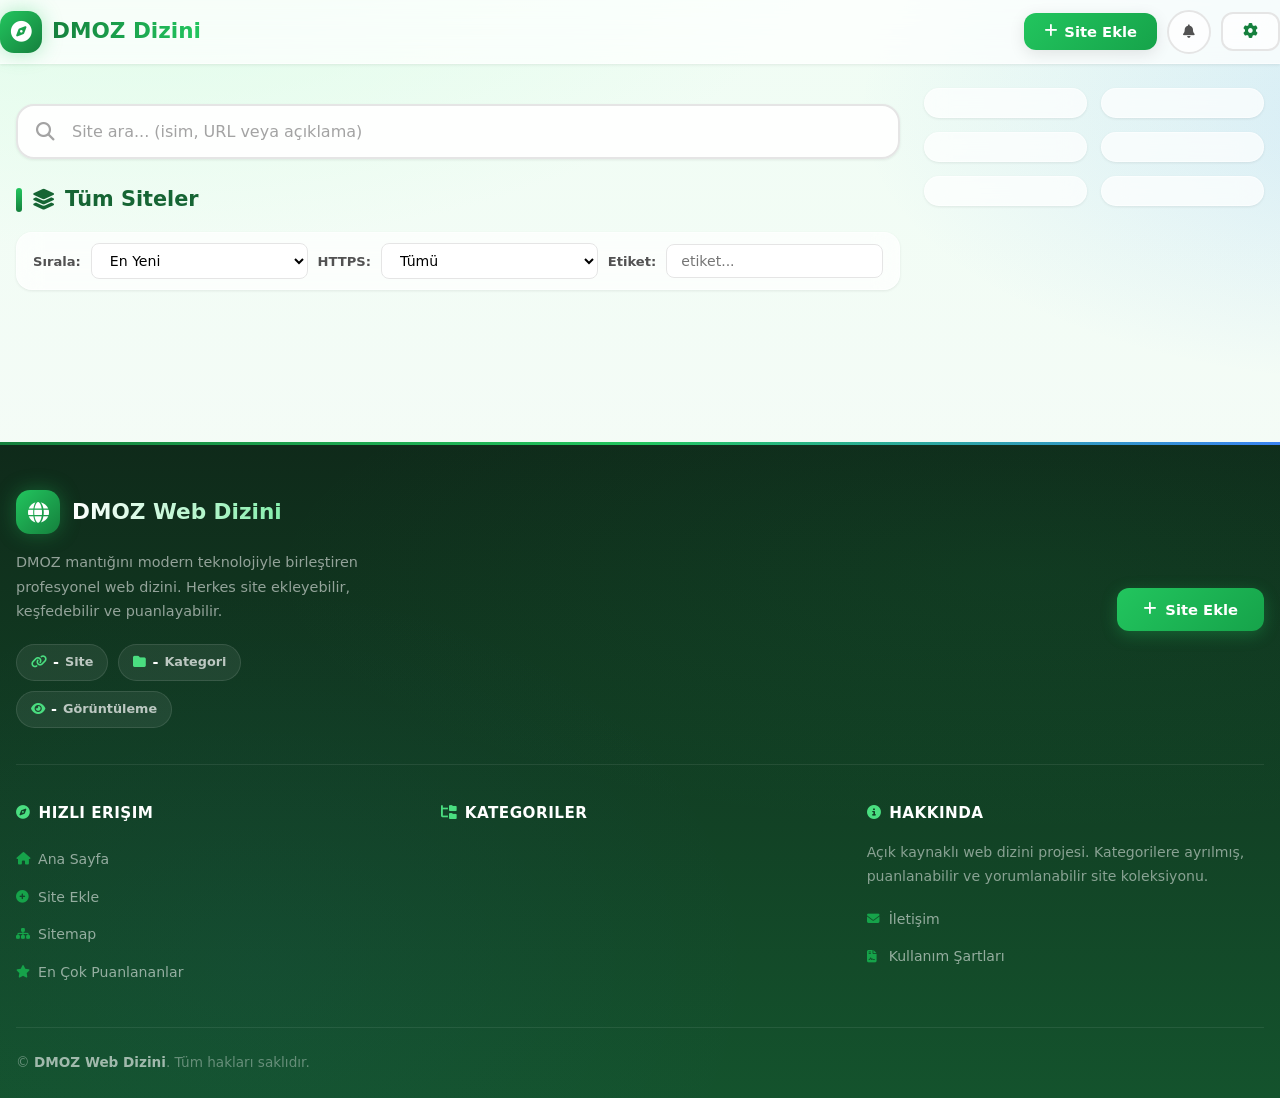
<file: index.html>
<?xml version="1.0" encoding="UTF-8" ?>
<!DOCTYPE html>
<html b:css='false' b:js='false' b:defaultwidgetversion='2' b:layoutsVersion='3' expr:dir='data:blog.languageDirection' expr:lang='data:blog.locale' xmlns='http://www.w3.org/1999/xhtml' xmlns:b='http://www.google.com/2005/gml/b' xmlns:data='http://www.google.com/2005/gml/data' xmlns:expr='http://www.google.com/2005/gml/expr'>
<head>
  <meta charset="UTF-8"/>
  <meta name="viewport" content="width=device-width, initial-scale=1.0, maximum-scale=5.0"/>
  <meta http-equiv="X-UA-Compatible" content="IE=edge"/>
  <meta name="robots" content="index, follow, max-snippet:-1, max-image-preview:large, max-video-preview:-1"/>
  <meta name="googlebot" content="index, follow, max-snippet:-1, max-image-preview:large"/>
  <meta name="bingbot" content="index, follow, max-snippet:-1"/>
  <meta name="yandex" content="index, follow"/>
  <meta name="slurp" content="index, follow"/>
  <meta name="duckduckbot" content="index, follow"/>
  <meta name="baiduspider" content="index, follow"/>
  <meta name="google-site-verification" content="EyUGsG24vJyeZLHWLp62Xv313s9EhmHPSNcesqpYUI0" />
  <!-- Canonical -->
  <b:if cond='data:blog.url'>
    <link rel="canonical" expr:href='data:blog.canonicalHomepageUrl'/>
  </b:if>

  <!-- Hreflang -->
  <link rel="alternate" hreflang="tr" expr:href='data:blog.canonicalHomepageUrl'/>
  <link rel="alternate" hreflang="x-default" expr:href='data:blog.canonicalHomepageUrl'/>

  <!-- Open Graph -->
  <meta property="og:locale" content="tr_TR"/>
  <meta property="og:site_name" content="DMOZ Web Dizini"/>
  <meta property="og:type" content="website"/>
  <meta property="og:title" content="DMOZ Web Dizini - Site Ekle, Keşfet, Puanla"/>
  <meta property="og:description" content="DMOZ tarzı profesyonel web dizini. Siteleri keşfedin, ekleyin, puanlayın."/>
  <meta property="og:url" expr:content='data:blog.canonicalHomepageUrl'/>
  <meta property="og:image" expr:content='data:blog.canonicalHomepageUrl + "/favicon.ico"'/>
  <meta property="og:image:width" content="1200"/>
  <meta property="og:image:height" content="630"/>
  <meta property="og:image:type" content="image/png"/>

  <!-- Twitter Card -->
  <meta name="twitter:card" content="summary_large_image"/>
  <meta name="twitter:site" content="@dmozwebdizini"/>
  <meta name="twitter:creator" content="@dmozwebdizini"/>
  <meta name="twitter:title" content="DMOZ Web Dizini - Site Ekle, Keşfet, Puanla"/>
  <meta name="twitter:description" content="Profesyonel web dizini. Herkes site ekleyebilir."/>
  <meta name="twitter:image" expr:content='data:blog.canonicalHomepageUrl + "/favicon.ico"'/>
  <meta name="twitter:image:alt" content="DMOZ Web Dizini Logo"/>

  <!-- SEO Meta -->
  <meta name="description" content="DMOZ tarzı profesyonel web dizini. Siteleri keşfedin, ekleyin, puanlayın. Türkçe web sitesi rehberi."/>
  <meta name="keywords" content="web dizini, dmoz, site ekle, kategori, seo, blogger, dizin, türkçe, site rehberi, link dizini"/>
  <meta name="author" content="DMOZ Web Dizini"/>
  <meta name="publisher" content="DMOZ Web Dizini"/>
  <meta name="copyright" content="DMOZ Web Dizini"/>
  <meta name="theme-color" content="#16a34a"/>
  <meta name="msapplication-TileColor" content="#16a34a"/>
  <meta name="msapplication-TileImage" expr:content='data:blog.canonicalHomepageUrl + "/favicon.ico"'/>
  <meta name="apple-mobile-web-app-capable" content="yes"/>
  <meta name="apple-mobile-web-app-status-bar-style" content="black-translucent"/>
  <meta name="apple-mobile-web-app-title" content="DMOZ"/>
  <meta name="application-name" content="DMOZ Web Dizini"/>
  <meta name="format-detection" content="telephone=no"/>
  <meta name="referrer" content="strict-origin-when-cross-origin"/>

  <!-- DNS Prefetch and Preconnect -->
  <link rel="preconnect" href="https://cdn.jsdelivr.net" crossorigin="anonymous"/>
  <link rel="preconnect" href="https://cdnjs.cloudflare.com" crossorigin="anonymous"/>
  <link rel="preconnect" href="https://erygxodyxjayxszxugwp.supabase.co" crossorigin="anonymous"/>
  <link rel="dns-prefetch" href="https://www.google.com"/>
  <link rel="dns-prefetch" href="https://www.bing.com"/>
  <link rel="dns-prefetch" href="https://fonts.googleapis.com"/>
  <link rel="dns-prefetch" href="https://www.google-analytics.com"/>

  <!-- Sitemap Links -->
  <link rel="sitemap" type="application/xml" title="DMOZ Sitemap" href="sitemap.xml"/>
  <link rel="alternate" type="application/rss+xml" title="DMOZ - Yeni Siteler" href="feeds/posts/default"/>

  <title>DMOZ Web Dizini - Site Ekle, Keşfet, Puanla</title>

  <!-- Preload Critical Resources -->
  <link rel="preload" href="https://cepfixpayas.github.io/ad.github.io/supabase-js@2" as="script"/>
  <link rel="preload" href="https://cdnjs.cloudflare.com/ajax/libs/font-awesome/6.5.1/css/all.min.css" as="style" crossorigin="anonymous"/>

  <script src="https://cepfixpayas.github.io/ad.github.io/supabase-js@2" defer="defer"></script>
  <link rel="stylesheet" href="https://cdnjs.cloudflare.com/ajax/libs/font-awesome/6.5.1/css/all.min.css" crossorigin="anonymous" referrerpolicy="no-referrer"/>

  <!-- Favicon System -->
  <link rel="icon" type="image/x-icon" expr:href='data:blog.canonicalHomepageUrl + "/favicon.ico"'/>
  <link rel="shortcut icon" type="image/x-icon" expr:href='data:blog.canonicalHomepageUrl + "/favicon.ico"'/>
  <link rel="apple-touch-icon" expr:href='data:blog.canonicalHomepageUrl + "/favicon.ico"'/>
  <link rel="mask-icon" expr:href='data:blog.canonicalHomepageUrl + "/favicon.ico"' color="#16a34a"/>

  <style>
    /*<![CDATA[*/
    *,*::before,*::after{box-sizing:border-box;margin:0;padding:0}
    :root{
      --p50:#f0fdf4;--p100:#dcfce7;--p200:#bbf7d0;--p300:#86efac;--p400:#4ade80;
      --p500:#22c55e;--p600:#16a34a;--p700:#15803d;--p800:#166534;--p900:#14532d;
      --a400:#60a5fa;--a500:#3b82f6;--a600:#2563eb;
      --s400:#fbbf24;--s500:#f59e0b;
      --ok:#16a34a;--warn:#f59e0b;--err:#dc2626;--info:#3b82f6;
      --n50:#fafafa;--n100:#f5f5f5;--n200:#e5e5e5;--n300:#d4d4d4;--n400:#a3a3a3;
      --n500:#737373;--n600:#525252;--n700:#404040;--n800:#262626;--n900:#171717;
      --glass:rgba(255,255,255,0.7);--gborder:rgba(255,255,255,0.5);
      --blur:12px;--sh1:0 1px 3px rgba(0,0,0,0.08);--sh2:0 4px 16px rgba(0,0,0,0.1);
      --sh3:0 12px 40px rgba(0,0,0,0.14);--glow:0 0 20px rgba(34,197,94,0.35);
      --font:'Segoe UI',system-ui,-apple-system,Roboto,Arial,sans-serif;
      --font-mono:'JetBrains Mono','Fira Code',monospace;
      --r1:8px;--r2:12px;--r3:18px;--r4:24px;
      --tf:150ms ease;--tm:280ms cubic-bezier(.4,0,.2,1);
      --header-height:64px;--header-height-mobile:56px;
      --cbar-height:48px;
    }
    html{scroll-behavior:smooth;-webkit-text-size-adjust:100%;text-size-adjust:100%;font-size:16px}
    body{font-family:var(--font);color:var(--n800);line-height:1.6;min-height:100vh;background:radial-gradient(1200px 600px at 10% -10%,var(--p100),transparent 60%),radial-gradient(1000px 500px at 110% 10%,rgba(96,165,250,0.2),transparent 55%),linear-gradient(180deg,var(--p50),var(--n50));overflow-x:hidden;-webkit-font-smoothing:antialiased;-moz-osx-font-smoothing:grayscale}
    img{max-width:100%;height:auto;display:block}
    a{color:var(--p700);text-decoration:none;transition:color var(--tf)}
    a:hover{color:var(--p800)}
    button{font-family:inherit;cursor:pointer;border:none;background:none}
    input,select,textarea{font-family:inherit;font-size:1rem}
    ul{list-style:none}
    :focus-visible{outline:3px solid var(--a500);outline-offset:2px;border-radius:4px}
    .sr-only{position:absolute;width:1px;height:1px;overflow:hidden;clip:rect(0,0,0,0);white-space:nowrap;border:0}
    .skip{position:absolute;left:-9999px;top:0;background:var(--p700);color:#fff;padding:12px 20px;z-index:9999;border-radius:0 0 8px 0;font-weight:600;transition:left var(--tf)}
    .skip:focus{left:0}
    .container{max-width:1280px;margin:0 auto;padding:0 16px}
    .hdr{position:sticky;top:0;z-index:100;background:var(--glass);backdrop-filter:blur(var(--blur));-webkit-backdrop-filter:blur(var(--blur));border-bottom:1px solid var(--gborder);box-shadow:var(--sh1);height:var(--header-height);will-change:transform;transition:transform var(--tm),box-shadow var(--tm)}
    .hdr.scrolled{box-shadow:var(--sh2)}
    .hdr-in{display:flex;align-items:center;gap:16px;padding:8px 0;height:100%;max-width:100%}
    @media(max-width:768px){.hdr{height:var(--header-height-mobile)}.hdr-in{gap:10px;padding:6px 0;flex-wrap:nowrap}}
    @media(max-width:480px){.hdr-in{gap:8px}}
    .logo{display:flex;align-items:center;gap:10px;font-weight:800;font-size:1.35rem;color:var(--p800);white-space:nowrap;cursor:pointer;flex-shrink:0;transition:transform var(--tf)}
    .logo:hover{transform:scale(1.02)}
    .logo-ic{width:42px;height:42px;border-radius:14px;background:linear-gradient(135deg,var(--p500),var(--p700));display:grid;place-items:center;color:#fff;font-size:1.3rem;box-shadow:var(--glow);flex-shrink:0}
    .logo-tx{background:linear-gradient(90deg,var(--p700),var(--p500));-webkit-background-clip:text;background-clip:text;-webkit-text-fill-color:transparent}
    @media(max-width:640px){.logo{font-size:1.1rem;gap:8px}.logo-ic{width:38px;height:38px;font-size:1.1rem;border-radius:12px}}
    @media(max-width:480px){.logo{font-size:1rem}.logo-ic{width:34px;height:34px;font-size:1rem}}
    .main-search{position:relative;margin-bottom:16px}
    .main-search-ic{position:absolute;left:20px;top:50%;transform:translateY(-50%);color:var(--n400);font-size:1.15rem;pointer-events:none}
    .main-search-in{width:100%;padding:16px 20px 16px 54px;border:2px solid var(--n200);border-radius:var(--r3);background:rgba(255,255,255,0.95);box-shadow:var(--sh1);font-size:1rem;transition:border var(--tf),box-shadow var(--tf);color:var(--n800)}
    .main-search-in:focus{border-color:var(--p500);box-shadow:0 0 0 4px var(--p100),var(--sh1);outline:none;background:#fff}
    .main-search-in::placeholder{color:var(--n400)}
    @media(max-width:640px){.main-search-in{padding:14px 16px 14px 48px;font-size:0.95rem;border-radius:var(--r2)}.main-search-ic{left:16px;font-size:1rem}}
    .nav{display:flex;gap:10px;align-items:center;flex-shrink:0;margin-left:auto}
    .btn{display:inline-flex;align-items:center;justify-content:center;gap:6px;padding:10px 20px;border-radius:var(--r2);font-weight:600;font-size:0.92rem;transition:transform var(--tf),box-shadow var(--tf),background var(--tf);white-space:nowrap;touch-action:manipulation;-webkit-tap-highlight-color:transparent}
    .btn:active{transform:translateY(1px)}
    .btn-p{background:linear-gradient(135deg,var(--p500),var(--p600));color:#fff;box-shadow:var(--sh2)}
    .btn-p:hover{box-shadow:var(--glow);transform:translateY(-1px)}
    .btn-g{background:rgba(255,255,255,0.7);color:var(--p700);border:2px solid var(--n200)}
    .btn-g:hover{background:var(--p50);border-color:var(--p300)}
    .btn-d{background:var(--err);color:#fff}
    .btn-d:hover{background:#b91c1c}
    .btn-w{background:var(--warn);color:#fff}
    .btn-s{padding:6px 12px;font-size:.82rem}
    @media(max-width:768px){.btn{padding:10px 16px;font-size:0.88rem}.nav{gap:8px}}
    @media(max-width:480px){.btn{padding:8px 12px;font-size:0.82rem;border-radius:10px}.btn-s{padding:5px 10px;font-size:0.75rem}.nav{gap:6px}}
    .notif-wrap{position:relative}
    .notif-btn{position:relative;width:44px;height:44px;border-radius:50%;display:grid;place-items:center;background:rgba(255,255,255,0.7);border:2px solid var(--n200);color:var(--n600);transition:all var(--tf);-webkit-tap-highlight-color:transparent;touch-action:manipulation}
    .notif-btn:hover{background:var(--p50);color:var(--p700);border-color:var(--p300)}
    .notif-btn.has-new{animation:pulse 1.5s infinite;border-color:var(--err)}
    @keyframes pulse{0%,100%{box-shadow:0 0 0 0 rgba(220,38,38,0.4)}50%{box-shadow:0 0 0 10px rgba(220,38,38,0)}}
    .notif-badge{position:absolute;top:-4px;right:-4px;min-width:20px;height:20px;border-radius:10px;background:linear-gradient(135deg,var(--err),#dc2626);color:#fff;font-size:0.7rem;font-weight:700;display:grid;place-items:center;padding:0 6px;border:2px solid #fff;box-shadow:var(--sh1)}
    .notif-panel{position:fixed;top:calc(var(--header-height) + 8px);right:16px;width:380px;max-height:calc(100vh - 120px);overflow-y:auto;background:#fff;border:1px solid var(--n200);border-radius:var(--r3);box-shadow:var(--sh3);z-index:200;display:none;flex-direction:column;-webkit-overflow-scrolling:touch;overscroll-behavior:contain}
    .notif-panel.act{display:flex}
    .notif-header{padding:16px 20px;border-bottom:1px solid var(--n100);display:flex;align-items:center;justify-content:space-between;background:var(--p50);border-radius:var(--r3) var(--r3) 0 0;position:sticky;top:0;z-index:1}
    .notif-header h3{font-size:1rem;font-weight:700;color:var(--p800);margin:0}
    .notif-clear{font-size:0.8rem;color:var(--p600);cursor:pointer}
    .notif-clear:hover{text-decoration:underline}
    .notif-item{padding:14px 20px;border-bottom:1px solid var(--n100);font-size:0.88rem;cursor:pointer;transition:background var(--tf);word-break:break-word;overflow-wrap:break-word;position:relative;display:flex;gap:12px;align-items:flex-start}
    .notif-item:hover{background:var(--p50)}
    .notif-item[data-site-id]:not([data-site-id=""]):hover{background:var(--p100)}
    .notif-item:last-child{border-bottom:none}
    .notif-item.unread{background:rgba(34,197,94,0.05);border-left:4px solid var(--p600);padding-left:16px}
    .notif-item .icon{width:36px;height:36px;border-radius:10px;background:var(--p100);display:grid;place-items:center;color:var(--p700);flex-shrink:0}
    .notif-item .content{flex:1;min-width:0}
    .notif-item .msg{display:block;line-height:1.45;color:var(--n700)}
    .notif-item .msg strong{color:var(--p700)}
    .notif-item .meta{display:flex;align-items:center;gap:8px;margin-top:6px;font-size:0.75rem;color:var(--n400)}
    .notif-empty{padding:40px 20px;text-align:center;color:var(--n500)}
    .notif-empty i{font-size:2.5rem;margin-bottom:12px;opacity:0.3}
    .notif-empty p{margin:0}
    @media(max-width:768px){.notif-panel{width:calc(100vw - 32px);right:16px;left:16px;top:calc(var(--header-height-mobile) + 8px);max-height:60vh}}
    @media(max-width:480px){.notif-btn{width:40px;height:40px}.notif-badge{min-width:18px;height:18px;font-size:0.65rem;top:-3px;right:-3px}}
    .cbar{background:linear-gradient(90deg,var(--p700),var(--p600));color:#fff;overflow-x:auto;-webkit-overflow-scrolling:touch;scrollbar-width:none;-ms-overflow-style:none}
    .cbar::-webkit-scrollbar{display:none}
    .cbar-in{display:flex;gap:4px;padding:0 16px;white-space:nowrap}
    .clnk{color:rgba(255,255,255,0.9);padding:14px 18px;font-weight:600;font-size:0.9rem;border-bottom:3px solid transparent;transition:all var(--tf);display:inline-flex;align-items:center;gap:8px;background:none;border-top:none;border-left:none;border-right:none;-webkit-tap-highlight-color:transparent;touch-action:manipulation;white-space:nowrap}
    .clnk:hover,.clnk.act{color:#fff;border-bottom-color:#fff;background:rgba(255,255,255,0.12)}
    @media(max-width:768px){.cbar-in{padding:0 12px;gap:2px}.clnk{padding:12px 14px;font-size:0.85rem}}
    @media(max-width:480px){.clnk{padding:10px 12px;font-size:0.8rem;gap:6px}}
    .main{display:grid;grid-template-columns:1fr;gap:24px;padding:24px 0}
    @media(min-width:1024px){.main{grid-template-columns:1fr 340px}}
    .content{min-width:0}
    .bc{display:flex;flex-wrap:wrap;gap:6px;align-items:center;font-size:0.85rem;color:var(--n500);margin-bottom:16px}
    .bc a{color:var(--p600)}
    .bc .sep{color:var(--n300);margin:0 2px}
    .stitle{display:flex;align-items:center;justify-content:space-between;gap:16px;margin:24px 0 16px}
    .stitle h2{font-size:1.3rem;color:var(--p800);font-weight:700;display:flex;align-items:center;gap:10px;margin:0}
    .stitle h2::before{content:'';width:6px;height:24px;background:linear-gradient(180deg,var(--p500),var(--p700));border-radius:3px;display:inline-block}
    @media(max-width:640px){.stitle{margin:16px 0 12px}.stitle h2{font-size:1.1rem}}
    .fbar{display:flex;flex-wrap:wrap;gap:10px;align-items:center;background:var(--glass);backdrop-filter:blur(var(--blur));-webkit-backdrop-filter:blur(var(--blur));border:1px solid var(--gborder);border-radius:16px;padding:10px 16px;box-shadow:var(--sh1);margin-bottom:16px}
    .fbar select,.fbar input[type=text]{padding:8px 14px;border:1px solid var(--n200);border-radius:8px;background:#fff;font-size:0.88rem;min-width:0;flex:1;transition:border var(--tf),box-shadow var(--tf)}
    .fbar select:focus,.fbar input[type=text]:focus{border-color:var(--p400);box-shadow:0 0 0 3px var(--p100);outline:none}
    .fbar label{font-size:0.82rem;color:var(--n600);font-weight:600;white-space:nowrap}
    @media(max-width:640px){.fbar{padding:10px;gap:8px;border-radius:12px}.fbar select,.fbar input[type=text]{padding:7px 10px;font-size:0.82rem;min-width:70px}.fbar label{font-size:0.75rem}}
    .grid{display:grid;grid-template-columns:1fr;gap:16px}
    @media(min-width:640px){.grid{grid-template-columns:repeat(2,1fr)}}
    @media(min-width:1024px){.grid{gap:20px}}
    .card{background:var(--glass);backdrop-filter:blur(var(--blur));-webkit-backdrop-filter:blur(var(--blur));border-radius:var(--r3);padding:18px;box-shadow:var(--sh1);transition:transform var(--tm),box-shadow var(--tm);display:flex;flex-direction:column;gap:10px;position:relative;overflow:hidden;border:1px solid var(--gborder)}
    .card::before{content:'';position:absolute;inset:0;border-radius:var(--r3);padding:2px;background:linear-gradient(90deg,transparent,var(--p500),var(--p400),var(--p500),transparent);background-size:200% 100%;animation:borderGlow 3s linear infinite;-webkit-mask:linear-gradient(#fff 0 0) content-box,linear-gradient(#fff 0 0);mask:linear-gradient(#fff 0 0) content-box,linear-gradient(#fff 0 0);-webkit-mask-composite:xor;mask-composite:exclude;opacity:0;transition:opacity var(--tm);pointer-events:none}
    .card:hover::before{opacity:1}
    .card:hover{transform:translateY(-4px);box-shadow:var(--sh3)}
    .card.feat{border-color:var(--s400);box-shadow:0 0 0 3px rgba(251,191,36,0.2),var(--sh1)}
    @keyframes borderGlow{0%{background-position:200% 0}100%{background-position:-200% 0}}
    .card-hd{display:flex;gap:14px;align-items:flex-start}
    .slogo{width:56px;height:56px;border-radius:var(--r2);object-fit:cover;flex-shrink:0;background:var(--n100);border:1px solid var(--n200)}
    .slogo-p{width:56px;height:56px;border-radius:var(--r2);flex-shrink:0;background:linear-gradient(135deg,var(--p400),var(--p600));display:grid;place-items:center;color:#fff;font-size:1.4rem;font-weight:700}
    .sinfo{flex:1;min-width:0}
    .sname{font-size:1.05rem;font-weight:700;color:var(--n900);word-break:break-word;cursor:pointer;transition:color var(--tf)}
    .sname:hover{color:var(--p700)}
    .surl{font-size:0.8rem;color:var(--n500);word-break:break-all;margin-top:2px}
    .sdesc{font-size:0.88rem;color:var(--n600);line-height:1.5;display:-webkit-box;-webkit-line-clamp:2;-webkit-box-orient:vertical;overflow:hidden}
    .badges{display:flex;flex-wrap:wrap;gap:6px}
    .badge{display:inline-flex;align-items:center;gap:4px;padding:4px 10px;border-radius:999px;font-size:0.72rem;font-weight:600}
    .b-https{background:var(--p100);color:var(--p700)}
    .b-mob{background:rgba(96,165,250,0.15);color:var(--a600)}
    .b-new{background:var(--ok);color:#fff}
    .b-trend{background:var(--s500);color:#fff}
    .b-feat{background:linear-gradient(90deg,var(--s400),var(--s500));color:#fff}
    .smeta{display:flex;flex-wrap:wrap;gap:12px;font-size:0.78rem;color:var(--n500);align-items:center}
    .smeta span{display:inline-flex;align-items:center;gap:4px}
    .scat{color:var(--p600);font-weight:600}
    .stars{display:inline-flex;gap:3px;align-items:center}
    .star{font-size:1rem;color:var(--n300);cursor:pointer;transition:color var(--tf),transform var(--tf);user-select:none}
    .star:hover{transform:scale(1.2)}
    .star.f{color:var(--s500)}
    .star.h{color:var(--s400)}
    .rtxt{font-size:0.78rem;color:var(--n500);margin-left:8px}
    .pr{display:flex;align-items:center;gap:10px}
    .pr-tr{width:80px;height:8px;background:var(--n200);border-radius:4px;overflow:hidden}
    .pr-fl{height:100%;background:linear-gradient(90deg,var(--p500),var(--p400));border-radius:4px;transition:width 600ms cubic-bezier(.4,0,.2,1);box-shadow:0 0 8px rgba(34,197,94,0.5)}
    .pr-lb{font-size:0.72rem;font-weight:700;color:var(--p700);font-family:var(--font-mono)}
    .cact{display:flex;gap:8px;flex-wrap:wrap;margin-top:auto;padding-top:10px;border-top:1px solid var(--n200)}
    .side{display:flex;flex-direction:column;gap:16px}
    .wid{background:var(--glass);backdrop-filter:blur(var(--blur));-webkit-backdrop-filter:blur(var(--blur));border:1px solid var(--gborder);border-radius:var(--r3);padding:18px;box-shadow:var(--sh1)}
    .wid h3{font-size:1rem;color:var(--p800);margin-bottom:14px;font-weight:700;display:flex;align-items:center;gap:8px}
    .wlist{display:flex;flex-direction:column;gap:8px}
    .witem{display:flex;align-items:center;gap:12px;padding:10px;border-radius:10px;transition:background var(--tf);cursor:pointer}
    .witem:hover{background:var(--p50)}
    .wlogo{width:32px;height:32px;border-radius:6px;object-fit:cover;flex-shrink:0;background:var(--n100)}
    .wlogo-p{width:32px;height:32px;border-radius:6px;flex-shrink:0;background:var(--p100);color:var(--p700);display:grid;place-items:center;font-weight:700;font-size:0.85rem}
    .winfo{flex:1;min-width:0}
    .wname{font-size:0.85rem;font-weight:600;color:var(--n800);white-space:nowrap;overflow:hidden;text-overflow:ellipsis}
    .wmeta{font-size:0.72rem;color:var(--n500)}
    .comments-section{margin-top:24px}
    .comment-list{display:flex;flex-direction:column;gap:12px}
    .comment-item{background:var(--glass);border-radius:var(--r2);padding:16px;position:relative;border:1px solid var(--gborder)}
    .comment-header{display:flex;align-items:center;gap:10px;margin-bottom:8px}
    .comment-author{font-weight:700;font-size:0.9rem;color:var(--p700)}
    .comment-date{font-size:0.72rem;color:var(--n400)}
    .comment-text{font-size:0.88rem;color:var(--n600);line-height:1.5}
    .comment-form{background:var(--glass);border:1px solid var(--gborder);border-radius:var(--r2);padding:18px;margin-top:16px}
    .comment-form .fg{margin-bottom:14px}
    .comment-form label{font-size:0.85rem;font-weight:600;color:var(--n700);display:block;margin-bottom:6px}
    .comment-form input,.comment-form textarea{width:100%;padding:10px 14px;border:1px solid var(--n200);border-radius:10px;background:#fff;transition:border var(--tf),box-shadow var(--tf)}
    .comment-form input:focus,.comment-form textarea:focus{border-color:var(--p400);box-shadow:0 0 0 4px var(--p100);outline:none}
    .comment-form textarea{resize:vertical;min-height:80px}
    .fg{margin-bottom:18px}
    .fg label{display:block;font-size:0.88rem;font-weight:600;color:var(--n700);margin-bottom:8px}
    .fg input,.fg select,.fg textarea{width:100%;padding:12px 16px;border:2px solid var(--n200);border-radius:var(--r2);background:#fff;transition:border var(--tf),box-shadow var(--tf);font-size:0.95rem}
    .fg input:focus,.fg select:focus,.fg textarea:focus{border-color:var(--p400);box-shadow:0 0 0 4px var(--p100);outline:none}
    .fg textarea{resize:vertical;min-height:80px}
    .fg .hint{font-size:0.78rem;color:var(--n500);margin-top:6px}
    .fg .err{font-size:0.78rem;color:var(--err);margin-top:6px;display:none}
    .fg.bad input,.fg.bad select,.fg.bad textarea{border-color:var(--err)}
    .fg.bad .err{display:block}
    .frow{display:grid;grid-template-columns:1fr 1fr;gap:18px}
    @media(max-width:560px){.frow{grid-template-columns:1fr}}
    .cap-box{display:flex;align-items:center;gap:14px;padding:14px 18px;background:var(--n100);border:2px solid var(--n200);border-radius:var(--r2);margin-bottom:12px}
    .cap-q{font-size:1.2rem;font-weight:700;color:var(--p700);font-family:var(--font-mono)}
    .skel{background:linear-gradient(90deg,var(--n100) 25%,var(--n200) 50%,var(--n100) 75%);background-size:200% 100%;animation:shm 1.4s infinite;border-radius:var(--r2)}
    @keyframes shm{0%{background-position:200% 0}100%{background-position:-200% 0}}
    .skel-c{height:180px;border-radius:var(--r3)}
    .toast-c{position:fixed;bottom:24px;right:24px;z-index:9999;display:flex;flex-direction:column;gap:10px;max-width:400px}
    .toast{background:var(--n900);color:#fff;padding:16px 22px;border-radius:var(--r2);box-shadow:var(--sh3);font-size:0.9rem;display:flex;align-items:center;gap:12px;animation:tin 300ms cubic-bezier(.4,0,.2,1);border-left:4px solid var(--p500)}
    .toast.ok{border-left-color:var(--ok)}
    .toast.err{border-left-color:var(--err)}
    .toast.warn{border-left-color:var(--warn)}
    .toast.hide{animation:tout 300ms forwards}
    @keyframes tin{from{transform:translateX(120%);opacity:0}to{transform:translateX(0);opacity:1}}
    @keyframes tout{to{transform:translateX(120%);opacity:0}}
    @media(max-width:640px){.toast-c{left:16px;right:16px;bottom:16px;max-width:none}}
    .modal-bg{position:fixed;inset:0;background:rgba(0,0,0,0.5);backdrop-filter:blur(4px);z-index:1000;display:none;align-items:center;justify-content:center;padding:16px}
    .modal-bg.act{display:flex;animation:fin 200ms}
    @keyframes fin{from{opacity:0}to{opacity:1}}
    .modal{background:#fff;border-radius:var(--r4);max-width:580px;width:100%;max-height:90vh;overflow-y:auto;box-shadow:var(--sh3);animation:min 280ms cubic-bezier(.4,0,.2,1)}
    @keyframes min{from{transform:translateY(20px) scale(.98);opacity:0}to{transform:translateY(0) scale(1);opacity:1}}
    .modal-hd{display:flex;align-items:center;justify-content:space-between;padding:18px 24px;border-bottom:1px solid var(--n200);position:sticky;top:0;background:#fff;border-radius:var(--r4) var(--r4) 0 0;z-index:1}
    .modal-hd h2{font-size:1.2rem;color:var(--p800);margin:0;display:flex;align-items:center;gap:10px}
    .modal-x{font-size:1.6rem;color:var(--n400);width:40px;height:40px;border-radius:50%;display:grid;place-items:center;transition:background var(--tf);cursor:pointer}
    .modal-x:hover{background:var(--n100);color:var(--n800)}
    .modal-bd{padding:24px}
    .modal-ft{display:flex;gap:12px;justify-content:flex-end;padding:18px 24px;border-top:1px solid var(--n200);position:sticky;bottom:0;background:#fff;border-radius:0 0 var(--r4) var(--r4)}
    .otp-info{background:var(--p50);border:1px solid var(--p200);border-radius:var(--r2);padding:14px 16px;margin-bottom:18px;font-size:0.88rem;color:var(--p800);display:flex;align-items:flex-start;gap:10px}
    .otp-info i{color:var(--p600);margin-top:2px;flex-shrink:0}
    .otp-timer{font-size:0.8rem;color:var(--n500);margin-top:8px;text-align:center}
    .otp-timer span{font-weight:700;color:var(--err)}
    .admin-panel{background:var(--n900);color:#fff;border-radius:var(--r2);padding:18px;margin-top:16px}
    .admin-panel h3{font-size:1rem;margin-bottom:14px;color:#fff;display:flex;align-items:center;gap:8px}
    .admin-item{display:flex;align-items:center;justify-content:space-between;padding:10px 0;border-bottom:1px solid var(--n700);gap:12px}
    .admin-item:last-child{border-bottom:none}
    .admin-item .name{font-size:0.85rem;flex:1;min-width:0;overflow:hidden;text-overflow:ellipsis;white-space:nowrap}
    .admin-item .actions{display:flex;gap:8px;flex-shrink:0}
    .empty{text-align:center;padding:48px 24px;color:var(--n500)}
    .empty .em{font-size:3rem;margin-bottom:12px;opacity:0.5}
    .empty p{margin:8px 0}
    .pagi{display:flex;justify-content:center;gap:8px;margin:28px 0;flex-wrap:wrap}
    .pbtn{padding:10px 16px;border:2px solid var(--n200);border-radius:8px;background:#fff;font-weight:600;color:var(--n600);transition:all var(--tf);cursor:pointer}
    .pbtn:hover{border-color:var(--p400);color:var(--p700)}
    .pbtn.act{background:var(--p600);color:#fff;border-color:var(--p600)}
    .pbtn:disabled{opacity:0.4;cursor:not-allowed}
    .ftr{background:linear-gradient(180deg,#0f2a1a 0%,var(--p900) 100%);color:var(--n300);margin-top:56px;position:relative;overflow:hidden}
    .ftr::before{content:'';position:absolute;top:0;left:0;right:0;height:3px;background:linear-gradient(90deg,var(--p700),var(--p500),var(--a500),var(--p500),var(--p700));background-size:200% 100%;animation:borderGlow 4s linear infinite}
    .ftr::after{content:'';position:absolute;inset:0;background:radial-gradient(ellipse 60% 40% at 80% 20%,rgba(34,197,94,0.06),transparent),radial-gradient(ellipse 40% 60% at 20% 80%,rgba(59,130,246,0.04),transparent);pointer-events:none}
    .ftr-inner{position:relative;z-index:1}
    .ftr-top{display:flex;flex-direction:column;gap:24px;padding:48px 0 36px;border-bottom:1px solid rgba(255,255,255,0.08)}
    @media(min-width:768px){.ftr-top{flex-direction:row;align-items:flex-start;justify-content:space-between;gap:40px}}
    .ftr-brand{max-width:360px}
    .ftr-logo{display:flex;align-items:center;gap:12px;margin-bottom:16px}
    .ftr-logo-ic{width:44px;height:44px;border-radius:14px;background:linear-gradient(135deg,var(--p500),var(--p700));display:grid;place-items:center;color:#fff;font-size:1.3rem;box-shadow:var(--glow);flex-shrink:0}
    .ftr-logo-tx{font-size:1.35rem;font-weight:800;background:linear-gradient(90deg,#fff,var(--p300));-webkit-background-clip:text;background-clip:text;-webkit-text-fill-color:transparent;line-height:1.2}
    .ftr-desc{font-size:0.9rem;line-height:1.7;color:rgba(255,255,255,0.55);margin-bottom:20px}
    .ftr-stats{display:flex;flex-wrap:wrap;gap:10px}
    .ftr-stat-badge{display:inline-flex;align-items:center;gap:6px;padding:6px 14px;border-radius:999px;background:rgba(255,255,255,0.07);border:1px solid rgba(255,255,255,0.1);font-size:0.8rem;color:rgba(255,255,255,0.7);font-weight:600}
    .ftr-stat-badge i{color:var(--p400)}
    .ftr-stat-badge strong{color:#fff;font-size:0.9rem}
    .ftr-cta{display:inline-flex;align-items:center;gap:8px;padding:13px 26px;background:linear-gradient(135deg,var(--p500),var(--p600));color:#fff;border-radius:var(--r2);font-weight:700;font-size:0.92rem;box-shadow:0 4px 16px rgba(34,197,94,0.3);transition:transform var(--tf),box-shadow var(--tf);white-space:nowrap;align-self:flex-start;cursor:pointer;border:none}
    .ftr-cta:hover{transform:translateY(-2px);box-shadow:0 8px 24px rgba(34,197,94,0.4);color:#fff}
    @media(min-width:768px){.ftr-cta{align-self:center;flex-shrink:0}}
    .ftr-g{display:grid;grid-template-columns:1fr;gap:28px;padding:36px 0;border-bottom:1px solid rgba(255,255,255,0.08)}
    @media(min-width:480px){.ftr-g{grid-template-columns:repeat(2,1fr)}}
    @media(min-width:768px){.ftr-g{grid-template-columns:repeat(3,1fr);padding:36px 0}}
    .ftr-c h4{color:#fff;font-size:0.95rem;font-weight:700;margin-bottom:16px;letter-spacing:0.03em;text-transform:uppercase;display:flex;align-items:center;gap:8px}
    .ftr-c h4 i{color:var(--p400);font-size:0.85rem}
    .ftr-c ul{display:flex;flex-direction:column;gap:0}
    .ftr-c ul li a{display:flex;align-items:center;gap:8px;padding:7px 0;color:rgba(255,255,255,0.55);font-size:0.88rem;border-bottom:1px solid transparent;transition:color var(--tf),padding-left var(--tf)}
    .ftr-c ul li a:hover{color:var(--p300);padding-left:6px}
    .ftr-c ul li a i{font-size:0.78rem;width:14px;color:var(--p600);flex-shrink:0}
    .ftr-c p{font-size:0.88rem;line-height:1.7;color:rgba(255,255,255,0.5)}
    .ftr-b{display:flex;flex-direction:column;align-items:center;gap:10px;padding:24px 0;text-align:center}
    @media(min-width:768px){.ftr-b{flex-direction:row;justify-content:space-between;text-align:left}}
    .ftr-b-copy{font-size:0.85rem;color:rgba(255,255,255,0.35)}
    .ftr-b-copy strong{color:rgba(255,255,255,0.6)}
    .ftr-b-meta{display:flex;flex-wrap:wrap;gap:16px;align-items:center;justify-content:center}
    .ftr-b-meta span{font-size:0.78rem;color:rgba(255,255,255,0.3);display:flex;align-items:center;gap:5px}
    .ftr-b-meta span i{color:var(--p600);font-size:0.7rem}
    .ftr-b-meta .dot{width:3px;height:3px;border-radius:50%;background:rgba(255,255,255,0.2)}
    @media(max-width:480px){.ftr-top{padding:36px 0 28px}.ftr-logo-tx{font-size:1.15rem}.ftr-cta{width:100%;justify-content:center}.ftr-stat-badge{font-size:0.75rem;padding:5px 12px}}
    .detail{display:none}
    .detail.act{display:block}
    .dhero{background:var(--glass);backdrop-filter:blur(var(--blur));-webkit-backdrop-filter:blur(var(--blur));border-radius:var(--r4);padding:28px;box-shadow:var(--sh2);margin-bottom:20px;display:flex;gap:20px;flex-wrap:wrap;align-items:flex-start;position:relative;overflow:hidden;border:1px solid var(--gborder)}
    .dhero::before{content:'';position:absolute;inset:0;border-radius:var(--r4);padding:2px;background:linear-gradient(90deg,transparent,var(--p500),var(--p400),var(--p500),transparent);background-size:200% 100%;animation:borderGlow 3s linear infinite;-webkit-mask:linear-gradient(#fff 0 0) content-box,linear-gradient(#fff 0 0);mask:linear-gradient(#fff 0 0) content-box,linear-gradient(#fff 0 0);-webkit-mask-composite:xor;mask-composite:exclude;opacity:0.6;transition:opacity var(--tm);pointer-events:none}
    .dlogo{width:96px;height:96px;border-radius:var(--r2);object-fit:cover;flex-shrink:0;background:var(--n100)}
    .dlogo-p{width:96px;height:96px;border-radius:var(--r2);flex-shrink:0;background:linear-gradient(135deg,var(--p400),var(--p600));display:grid;place-items:center;color:#fff;font-size:2.4rem;font-weight:700}
    .dinfo{flex:1;min-width:260px}
    .dname{font-size:1.8rem;font-weight:800;color:var(--n900);margin-bottom:8px;line-height:1.2}
    .dstats{display:flex;flex-wrap:wrap;gap:16px;margin-top:20px}
    .dstat{background:#fff;border:1px solid var(--n200);border-radius:var(--r2);padding:12px 18px;text-align:center;min-width:90px}
    .dstat .dn{font-size:1.4rem;font-weight:800;color:var(--p700);line-height:1.2}
    .dstat .dl{font-size:0.72rem;color:var(--n500);margin-top:4px}
    @media(max-width:640px){.dname{font-size:1.3rem}.dinfo{min-width:100%}.dstats{gap:10px}.dstat{padding:10px 14px;min-width:70px}.dstat .dn{font-size:1.1rem}.dlogo,.dlogo-p{width:72px;height:72px;font-size:1.8rem;border-radius:var(--r2)}}
    .hidden{display:none!important}
    .loading{position:fixed;inset:0;background:rgba(255,255,255,0.85);z-index:9998;display:none;align-items:center;justify-content:center}
    .loading.act{display:flex}
    .spin{width:48px;height:48px;border:4px solid var(--p100);border-top-color:var(--p500);border-radius:50%;animation:sp 800ms linear infinite}
    @keyframes sp{to{transform:rotate(360deg)}}
    @media(max-width:480px){.stitle h2{font-size:1.05rem}.container{padding:0 12px}.card{padding:14px;gap:8px}.slogo,.slogo-p{width:48px;height:48px}.sname{font-size:0.95rem}.sdesc{font-size:0.82rem}.btn{padding:8px 12px;font-size:0.82rem;border-radius:10px}.modal-bd{padding:18px}.modal-ft{padding:14px 18px}}
    body.mobile .grid{grid-template-columns:1fr}
    body.mobile .main{grid-template-columns:1fr}
    @media print{.hdr,.cbar,.side,.ftr,.nav,.toast-c,.loading,.modal-bg{display:none!important}body{background:#fff}.main{display:block}}
    .dmoz-sitemap{position:absolute;left:-9999px;top:0;width:1px;height:1px;overflow:hidden}
    @media(prefers-reduced-motion:reduce){*,*::before,*::after{animation-duration:0.01ms!important;animation-iteration-count:1!important;transition-duration:0.01ms!important}}
    .clnk:focus-visible,.btn:focus-visible,.sname:focus-visible{outline:3px solid var(--a500);outline-offset:2px}

    /* === YAN MENÜ: İKİ KOLONLU WIDGET TABLO + SAYFALAMA === */
    .side-grid{display:grid;grid-template-columns:1fr;gap:16px}
    @media(min-width:1024px){.side-grid{grid-template-columns:1fr 1fr;gap:14px}}
    .side-grid .wid{padding:14px}
    .side-grid .wid h3{font-size:0.92rem;margin-bottom:10px;gap:6px}
    .side-grid .wlist{gap:6px}
    .side-grid .witem{padding:7px 8px;gap:8px}
    .side-grid .wlogo,.side-grid .wlogo-p{width:28px;height:28px;font-size:0.78rem}
    .side-grid .wname{font-size:0.8rem}
    .side-grid .wmeta{font-size:0.68rem}
    .side-grid .wpagi{display:flex;justify-content:center;gap:4px;margin-top:10px;flex-wrap:wrap}
    .side-grid .wpbtn{min-width:26px;height:26px;padding:0 6px;border:1.5px solid var(--n200);border-radius:6px;background:#fff;font-size:0.72rem;font-weight:600;color:var(--n600);cursor:pointer;transition:all var(--tf);display:inline-flex;align-items:center;justify-content:center}
    .side-grid .wpbtn:hover{border-color:var(--p400);color:var(--p700)}
    .side-grid .wpbtn.act{background:var(--p600);color:#fff;border-color:var(--p600)}
    .side-grid .wpbtn:disabled{opacity:0.4;cursor:not-allowed}
    .side-grid .wempty{font-size:0.8rem;color:var(--n500);padding:12px 0;text-align:center}
    @media(max-width:1023px){.side-grid{grid-template-columns:1fr 1fr;gap:12px}}
    @media(max-width:560px){.side-grid{grid-template-columns:1fr}}
    /* === /YAN MENÜ === */
    /*]]>*/
  </style>
</head>
<body>
  <a href="#main" class="skip">İçeriğe geç</a>

  <header class="hdr" role="banner">
    <div class="container hdr-in">
      <div class="logo" id="logoHome" role="button" tabindex="0" aria-label="Ana sayfa">
        <span class="logo-ic"><i class="fa-solid fa-compass" aria-hidden="true"></i></span>
        <span class="logo-tx">DMOZ Dizini</span>
      </div>
      <nav class="nav" aria-label="Ana menü">
        <button class="btn btn-p" id="btnAdd" aria-label="Site ekle">
          <i class="fa-solid fa-plus" aria-hidden="true"></i>
          <span class="btn-text">Site Ekle</span>
        </button>
        <div class="notif-wrap">
          <button class="notif-btn" id="notifBtn" aria-label="Bildirimler" aria-expanded="false" aria-controls="notifPanel">
            <i class="fa-solid fa-bell" aria-hidden="true"></i>
            <span class="notif-badge hidden" id="notifBadge">0</span>
          </button>
          <div class="notif-panel" id="notifPanel" role="region" aria-label="Bildirimler paneli">
            <div class="notif-header">
              <h3><i class="fa-solid fa-bell" aria-hidden="true"></i> Bildirimler</h3>
              <span class="notif-clear" id="clearNotifs">Tümünü oku</span>
            </div>
          </div>
        </div>
        <button class="btn btn-g" id="btnAdmin" aria-label="Yönetim paneli">
          <i class="fa-solid fa-gear" aria-hidden="true"></i>
        </button>
      </nav>
    </div>
  </header>

  <nav class="cbar" aria-label="Kategoriler">
    <div class="cbar-in" id="catBar"></div>
  </nav>

  <main id="main" class="container">
    <div class="main">
      <div class="content">
        <nav class="bc" id="breadcrumb" aria-label="İçerik haritası"></nav>

        <section id="listView">
          <div class="main-search" role="search">
            <label for="searchInput" class="sr-only">Site ara</label>
            <span class="main-search-ic" aria-hidden="true"><i class="fa-solid fa-magnifying-glass"></i></span>
            <input type="search" id="searchInput" class="main-search-in" placeholder="Site ara... (isim, URL veya açıklama)" autocomplete="off"/>
          </div>

          <div class="stitle">
            <h2 id="listTitle"><i class="fa-solid fa-layer-group" aria-hidden="true"></i> Tüm Siteler</h2>
          </div>
          <div class="fbar" id="filterBar">
            <label for="sortSel">Sırala:</label>
            <select id="sortSel" aria-label="Sıralama">
              <option value="newest">En Yeni</option>
              <option value="oldest">En Eski</option>
              <option value="clicks">En Çok Tıklanan</option>
              <option value="rating">En Yüksek Puan</option>
              <option value="az">A-Z</option>
              <option value="za">Z-A</option>
            </select>
            <label for="fHttps">HTTPS:</label>
            <select id="fHttps" aria-label="HTTPS filtresi">
              <option value="">Tümü</option>
              <option value="true">Var</option>
              <option value="false">Yok</option>
            </select>
            <label for="fTag">Etiket:</label>
            <input type="text" id="fTag" placeholder="etiket..." aria-label="Etiket filtresi" autocomplete="off"/>
          </div>
          <div class="grid" id="sitesGrid" aria-live="polite" aria-busy="true"></div>
          <div class="pagi" id="pagination" role="navigation" aria-label="Sayfalama"></div>
        </section>

        <section id="detailView" class="detail" aria-live="polite"></section>
      </div>

      <aside class="side" aria-label="Yan menü">
        <div class="side-grid" id="sideGrid">
          <div class="wid" id="wClicks"></div>
          <div class="wid" id="wRated"></div>
          <div class="wid" id="wNew"></div>
          <div class="wid" id="wComments"></div>
          <div class="wid" id="wFavs"></div>
          <div class="wid" id="wCats"></div>
        </div>
      </aside>
    </div>
  </main>

  <footer class="ftr" role="contentinfo">
    <div class="ftr-inner">
      <div class="container">
        <div class="ftr-top">
          <div class="ftr-brand">
            <div class="ftr-logo">
              <div class="ftr-logo-ic"><i class="fa-solid fa-globe" aria-hidden="true"></i></div>
              <span class="ftr-logo-tx">DMOZ Web Dizini</span>
            </div>
            <p class="ftr-desc">DMOZ mantığını modern teknolojiyle birleştiren profesyonel web dizini. Herkes site ekleyebilir, keşfedebilir ve puanlayabilir.</p>
            <div class="ftr-stats">
              <span class="ftr-stat-badge"><i class="fa-solid fa-link" aria-hidden="true"></i> <strong id="fSiteCount">-</strong> Site</span>
              <span class="ftr-stat-badge"><i class="fa-solid fa-folder" aria-hidden="true"></i> <strong id="fCatCount">-</strong> Kategori</span>
              <span class="ftr-stat-badge"><i class="fa-solid fa-eye" aria-hidden="true"></i> <strong id="fViewCount">-</strong> Görüntüleme</span>
            </div>
          </div>
          <button class="ftr-cta" id="fAddBtn"><i class="fa-solid fa-plus" aria-hidden="true"></i> Site Ekle</button>
        </div>

        <div class="ftr-g">
          <div class="ftr-c">
            <h4><i class="fa-solid fa-compass" aria-hidden="true"></i> Hızlı Erişim</h4>
            <ul>
              <li><a href="/" id="fHome"><i class="fa-solid fa-home" aria-hidden="true"></i> Ana Sayfa</a></li>
              <li><a href="#" id="fAdd"><i class="fa-solid fa-plus-circle" aria-hidden="true"></i> Site Ekle</a></li>
              <li><a href="/sitemap"><i class="fa-solid fa-sitemap" aria-hidden="true"></i> Sitemap</a></li>
              <li><a href="#" id="fTopRated"><i class="fa-solid fa-star" aria-hidden="true"></i> En Çok Puanlananlar</a></li>
            </ul>
          </div>
          <div class="ftr-c">
            <h4><i class="fa-solid fa-folder-tree" aria-hidden="true"></i> Kategoriler</h4>
            <ul id="fCats"></ul>
          </div>
          <div class="ftr-c">
            <h4><i class="fa-solid fa-info-circle" aria-hidden="true"></i> Hakkında</h4>
            <p>Açık kaynaklı web dizini projesi. Kategorilere ayrılmış, puanlanabilir ve yorumlanabilir site koleksiyonu.</p>
            <ul style="margin-top:12px">
              <li><a href="#" id="fContact"><i class="fa-solid fa-envelope" aria-hidden="true"></i> İletişim</a></li>
              <li><a href="#" id="fTerms"><i class="fa-solid fa-file-contract" aria-hidden="true"></i> Kullanım Şartları</a></li>
            </ul>
          </div>
        </div>

        <div class="ftr-b">
          <div class="ftr-b-copy">
            &#169; <span id="fYear"></span> <strong>DMOZ Web Dizini</strong>. Tüm hakları saklıdır.
          </div>
          <div class="ftr-b-meta">
            <span id="fStats"></span>
            <span id="pingStatus"></span>
          </div>
        </div>
      </div>
    </div>
  </footer>

  <!-- Site Ekle Modal -->
  <div class="modal-bg" id="mAdd" role="dialog" aria-modal="true" aria-labelledby="mAddT">
    <div class="modal">
      <div class="modal-hd">
        <h2 id="mAddT"><i class="fa-solid fa-plus-circle" aria-hidden="true"></i> Site Ekle</h2>
        <button class="modal-x" data-close aria-label="Kapat">&#215;</button>
      </div>
      <div class="modal-bd">
        <form id="addForm" novalidate>
          <div class="fg">
            <label for="fName">Site Adı *</label>
            <input type="text" id="fName" required maxlength="100" autocomplete="organization" placeholder="Örn: Teknoloji Blogu"/>
            <span class="err">Site adı zorunludur.</span>
          </div>
          <div class="fg">
            <label for="fUrl">Site Linki *</label>
            <input type="url" id="fUrl" required placeholder="https://ornek.com" autocomplete="url"/>
            <span class="err">Geçerli bir URL girin.</span>
          </div>
          <div class="frow">
            <div class="fg">
              <label for="fCat">Mevcut Kategori</label>
              <select id="fCat"></select>
              <span class="hint">Var olan bir kategori seçin veya yeni yazın.</span>
            </div>
            <div class="fg">
              <label for="fSub">Alt Kategori</label>
              <select id="fSub" disabled>
                <option value="">Önce kategori seçin</option>
              </select>
            </div>
          </div>
          <div class="fg">
            <label for="fNewCat">Yeni Kategori Ekle</label>
            <input type="text" id="fNewCat" placeholder="Kategori adı yazın..."/>
            <span class="hint">Mevcut kategoride yoksa yeni kategori adı yazın.</span>
          </div>
          <div class="fg">
            <label for="fDesc">Açıklama *</label>
            <textarea id="fDesc" required maxlength="500" placeholder="Site hakkında detaylı açıklama..."></textarea>
            <span class="err">Açıklama zorunludur (en az 10 karakter).</span>
          </div>
          <div class="fg">
            <label for="fTags">Etiketler</label>
            <input type="text" id="fTags" placeholder="virgülle ayırın: blog, teknoloji"/>
          </div>
          <div class="fg">
            <label for="fEmail">E-Posta (gizli)</label>
            <input type="email" id="fEmail" placeholder="sizin@eposta.com" autocomplete="email"/>
            <span class="hint">İletişim için, herkese açık değil.</span>
          </div>
          <div class="fg">
            <label>Güvenlik *</label>
            <div class="cap-box">
              <span class="cap-q" id="capQ"></span>
              <input type="number" id="capA" required style="width:100px" aria-label="Cevap" placeholder="?"/>
            </div>
            <span class="err" id="capErr">Doğrulama hatalı.</span>
          </div>
          <div class="fg" style="background:#fef2f2;border:2px solid #fecaca;border-radius:var(--r2);padding:14px 18px">
            <label style="color:var(--err);font-weight:700;display:flex;align-items:center;gap:8px">
              <i class="fa-solid fa-triangle-exclamation" aria-hidden="true"></i> Yasak İçerik Kuralı
            </label>
            <p style="font-size:0.85rem;color:var(--n600);margin-top:8px;line-height:1.5">
              +18, porno, sex, kumar, bahis, escort ve benzeri siteler kesinlikle yasaktır. Bu tür içerikler talep edilmeden silinir.
            </p>
          </div>
        </form>
      </div>
      <div class="modal-ft">
        <button class="btn btn-g" data-close>İptal</button>
        <button class="btn btn-p" id="btnSubmit">
          <i class="fa-solid fa-paper-plane" aria-hidden="true"></i> Gönder
        </button>
      </div>
    </div>
  </div>

  <!-- Yönetim Paneli Modal -->
  <div class="modal-bg" id="mAdmin" role="dialog" aria-modal="true" aria-labelledby="mAdminT">
    <div class="modal">
      <div class="modal-hd">
        <h2 id="mAdminT"><i class="fa-solid fa-shield-halved" aria-hidden="true"></i> Yönetim Paneli</h2>
        <button class="modal-x" data-close aria-label="Kapat">&#215;</button>
      </div>
      <div class="modal-bd">
        <div id="adminOtpStep1">
          <div class="otp-info">
            <i class="fa-solid fa-envelope-circle-check"></i>
            <div>
              <strong>Güvenli Giriş</strong><br/>
              Her girişte e-posta adresinize tek kullanımlık kod gönderilir. Kod 10 dakika geçerlidir.
            </div>
          </div>
          <button class="btn btn-p" id="btnSendOtp" style="width:100%">
            <i class="fa-solid fa-paper-plane" aria-hidden="true"></i> Giriş Kodu Gönder
          </button>
        </div>

        <div id="adminOtpStep2" class="hidden">
          <div class="otp-info">
            <i class="fa-solid fa-inbox"></i>
            <div>
              <strong>Kod gönderildi!</strong><br/>
              E-posta adresinize gelen 6 haneli kodu girin.
            </div>
          </div>
          <div class="fg">
            <label for="adminOtpCode">Doğrulama Kodu</label>
            <input type="text" id="adminOtpCode" maxlength="6" placeholder="123456"
              autocomplete="one-time-code"
              style="letter-spacing:6px;font-size:1.8rem;text-align:center;font-weight:700;border-width:2px;border-color:var(--p400)"/>
          </div>
          <div class="otp-timer">Kod geçerlilik süresi: <span id="otpCountdown">10:00</span></div>
          <button class="btn btn-p" id="btnVerifyOtp" style="width:100%;margin-top:14px">
            <i class="fa-solid fa-shield-check" aria-hidden="true"></i> Doğrula ve Giriş Yap
          </button>
          <button class="btn btn-g" id="btnResendOtp" style="width:100%;margin-top:10px">
            <i class="fa-solid fa-rotate" aria-hidden="true"></i> Tekrar Gönder
          </button>
        </div>

        <div id="adminPanel" class="hidden">
          <div class="admin-panel">
            <h3><i class="fa-solid fa-list" aria-hidden="true"></i> Son Eklenen Siteler</h3>
            <div id="adminSites"></div>
          </div>
          <div class="admin-panel" style="margin-top:14px">
            <h3><i class="fa-solid fa-comments" aria-hidden="true"></i> Son Yorumlar</h3>
            <div id="adminComments"></div>
          </div>
          <div style="margin-top:14px;text-align:center">
            <button class="btn btn-d" id="btnAdminLogout">
              <i class="fa-solid fa-right-from-bracket" aria-hidden="true"></i> Çıkış Yap
            </button>
          </div>
        </div>
      </div>
      <div class="modal-ft">
        <button class="btn btn-g" data-close>Kapat</button>
      </div>
    </div>
  </div>

  <!-- Yorum Modal -->
  <div class="modal-bg" id="mComment" role="dialog" aria-modal="true" aria-labelledby="mCommentT">
    <div class="modal">
      <div class="modal-hd">
        <h2 id="mCommentT"><i class="fa-solid fa-comment-dots" aria-hidden="true"></i> Yorum Yap</h2>
        <button class="modal-x" data-close aria-label="Kapat">&#215;</button>
      </div>
      <div class="modal-bd">
        <form id="commentForm" novalidate>
          <input type="hidden" id="cSiteId"/>
          <div class="fg">
            <label for="cName">Adınız *</label>
            <input type="text" id="cName" required maxlength="50" autocomplete="name" placeholder="Adınız"/>
            <span class="err">Adınızı girin.</span>
          </div>
          <div class="fg">
            <label for="cEmail">E-Posta (isteğe bağlı)</label>
            <input type="email" id="cEmail" placeholder="ornek@mail.com" autocomplete="email"/>
          </div>
          <div class="fg">
            <label for="cContent">Yorumunuz *</label>
            <textarea id="cContent" required maxlength="1000" placeholder="Düşüncelerinizi paylaşın..."></textarea>
            <span class="err">Yorum yazın.</span>
          </div>
        </form>
      </div>
      <div class="modal-ft">
        <button class="btn btn-g" data-close>İptal</button>
        <button class="btn btn-p" id="btnCommentSubmit">
          <i class="fa-solid fa-paper-plane" aria-hidden="true"></i> Gönder
        </button>
      </div>
    </div>
  </div>

  <div class="toast-c" id="toastC" aria-live="assertive"></div>
  <div class="loading" id="loading"><div class="spin"></div></div>

  <div class="dmoz-sitemap" id="dmozSitemap" aria-hidden="true">
    <nav>
      <h2>Site Haritası</h2>
      <ul>
        <li><a href="/">Ana Sayfa</a></li>
        <li><a href="https://www.dmozz.eu.cc">XML Sitemap</a></li>
      </ul>
      <div id="sitemapCats"></div>
      <div id="sitemapSites"></div>
    </nav>
  </div>

  <script>
  //<![CDATA[
  (function(){
    'use strict';

    var SUPA_URL='https://erygxodyxjayxszxugwp.supabase.co';
    var SUPA_KEY='eyJhbGciOiJIUzI1NiIsInR5cCI6IkpXVCJ9.eyJpc3MiOiJzdXBhYmFzZSIsInJlZiI6ImVyeWd4b2R5eGpheXhzenh1Z3dwIiwicm9sZSI6ImFub24iLCJpYXQiOjE3ODI0NzUxMzIsImV4cCI6MjA5ODA1MTEzMn0.uz5tbIPBXNhupJu2xpf7eKyRSWKSAvZDiodj46qISaI';

    var supaClient=null;
    var CACHE={sites:null,categories:null,ratings:{},lastFetch:0,TTL:30000};

    var CAT_ICONS={
      'blog':'fa-solid fa-blog','teknoloji':'fa-solid fa-microchip','haber':'fa-solid fa-newspaper',
      'egitim':'fa-solid fa-graduation-cap','eglence':'fa-solid fa-film','saglik':'fa-solid fa-heart-pulse',
      'spor':'fa-solid fa-futbol','finans':'fa-solid fa-chart-line','alisveris':'fa-solid fa-cart-shopping',
      'seyahat':'fa-solid fa-plane','yemek':'fa-solid fa-utensils','muzik':'fa-solid fa-music',
      'oyun':'fa-solid fa-gamepad','fotograf':'fa-solid fa-camera','forum':'fa-solid fa-users',
      'rehber':'fa-solid fa-book-open','bilim':'fa-solid fa-flask','sanat':'fa-solid fa-palette',
      'moda':'fa-solid fa-shirt','otomobil':'fa-solid fa-car','emlak':'fa-solid fa-house',
      'is':'fa-solid fa-briefcase','sosyal':'fa-solid fa-share-nodes','video':'fa-solid fa-video',
      'kultur':'fa-solid fa-landmark','tarih':'fa-solid fa-clock-rotate-left','din':'fa-solid fa-mosque',
      'hobi':'fa-solid fa-puzzle-piece','hayvan':'fa-solid fa-paw','doga':'fa-solid fa-tree',
      'kitap':'fa-solid fa-book','yazilim':'fa-solid fa-code','hosting':'fa-solid fa-server',
      'seo':'fa-solid fa-magnifying-glass-chart','tasarim':'fa-solid fa-pen-ruler','reklam':'fa-solid fa-bullhorn'
    };

    var BANNED=[
      'porno','porn','sex','sexy','adult','+18','18+','xxx','xvideos','pornhub',
      'redtube','youporn','escort','kumar','bahis','iddaa','casino','slot','bet',
      'matbet','mobilbahis','tempobet','superbahis','youwin','betboo','bets10',
      '1xbet','rulet','poker','tombala','baccarat','seks','cinsel','fetis',
      'amator','turk porno','ifsa','sikis','amcik','yarrak','porno izle',
      'sex hikayesi','mature','milf','hentai','cam sex','cam4','chaturbate',
      'strip','striptiz'
    ];

    var U={
      esc:function(s){if(s==null)return'';return String(s).replace(/&/g,'&amp;').replace(/</g,'&lt;').replace(/>/g,'&gt;').replace(/"/g,'&quot;').replace(/'/g,'&#39;');},
      unescape:function(s){if(s==null)return'';var el=document.createElement('div');el.innerHTML=s;return el.textContent||el.innerText||'';},
      truncate:function(s,max){if(!s)return'';s=String(s);if(s.length<=max)return s;return s.slice(0,max-1)+'...';},
      slug:function(t){return String(t).toLowerCase().replace(/ğ/g,'g').replace(/ü/g,'u').replace(/ş/g,'s').replace(/ı/g,'i').replace(/ö/g,'o').replace(/ç/g,'c').replace(/[^a-z0-9]+/g,'-').replace(/^-+|-+$/g,'').slice(0,80);},
      isHttps:function(url){return url&&url.indexOf('https://')===0;},
      isValidUrl:function(url){try{var u=new URL(url);return u.protocol==='http:'||u.protocol==='https:';}catch(e){return false;}},
      getDomain:function(url){try{var u=new URL(url);return u.hostname;}catch(e){return'';}},
      formatDate:function(ts){if(!ts)return'';var d=new Date(ts);return d.toLocaleDateString('tr-TR',{day:'2-digit',month:'short',year:'numeric'});},
      formatTime:function(ts){if(!ts)return'';var d=new Date(ts);return d.toLocaleTimeString('tr-TR',{hour:'2-digit',minute:'2-digit'});},
      debounce:function(fn,wait){var t;return function(){var a=arguments,c=this;clearTimeout(t);t=setTimeout(function(){fn.apply(c,a);},wait||300);};},
      throttle:function(fn,limit){var inThrottle;return function(){var args=arguments,ctx=this;if(!inThrottle){fn.apply(ctx,args);inThrottle=true;setTimeout(function(){inThrottle=false;},limit);}};},
      toast:function(msg,type,dur){var c=document.getElementById('toastC');var el=document.createElement('div');el.className='toast '+(type||'info');var ic={ok:'<i class="fa-solid fa-check"></i>',err:'<i class="fa-solid fa-xmark"></i>',warn:'<i class="fa-solid fa-triangle-exclamation"></i>',info:'<i class="fa-solid fa-circle-info"></i>'};el.innerHTML='<span aria-hidden="true">'+(ic[type]||ic.info)+'</span><span>'+U.esc(msg)+'</span>';c.appendChild(el);setTimeout(function(){el.classList.add('hide');setTimeout(function(){el.remove();},300);},dur||4000);},
      showLoading:function(){document.getElementById('loading').classList.add('act');},
      hideLoading:function(){document.getElementById('loading').classList.remove('act');},
      openModal:function(id){var m=document.getElementById(id);if(m){m.classList.add('act');document.body.style.overflow='hidden';document.body.style.paddingRight=getScrollbarWidth()+'px';}},
      closeModal:function(id){var m=document.getElementById(id);if(m){m.classList.remove('act');document.body.style.overflow='';document.body.style.paddingRight='';}},
      skeleton:function(n){var h='';for(var i=0;i<n;i++)h+='<div class="skel skel-c"></div>';return h;},
      logoPlaceholder:function(name,cls){cls=cls||'slogo-p';var l=(name||'?').trim().charAt(0).toUpperCase();return'<div class="'+cls+'">'+U.esc(l)+'</div>';},
      logoImg:function(url,name,cls,fallbackCls,w,h){if(!url)return U.logoPlaceholder(name,fallbackCls||'slogo-p');var l=(name||'?').trim().charAt(0).toUpperCase();w=w||56;h=h||56;return'<img class="'+cls+'" src="'+U.esc(url)+'" alt="'+U.esc(name)+'" loading="lazy" decoding="async" width="'+w+'" height="'+h+'" onerror="var p=document.createElement(\'div\');p.className=\''+fallbackCls+'\';p.textContent=\''+l+'\';this.parentNode.replaceChild(p,this)">';},
      getIpHash:function(){var stored=localStorage.getItem('dmoz_iphash');if(stored)return stored;var seed=navigator.userAgent+screen.width+screen.height+Math.random()+Date.now();var h=0;for(var i=0;i<seed.length;i++){h=((h<<5)-h)+seed.charCodeAt(i);h|=0;}localStorage.setItem('dmoz_iphash',''+h);return''+h;},
      extractKeywords:function(text,max){if(!text)return[];var stop={'ve':1,'bir':1,'bu':1,'için':1,'ile':1,'gibi':1,'daha':1,'çok':1,'ama':1,'fakat':1,'veya':1,'ya':1,'de':1,'da':1,'ki':1,'ne':1,'nasıl':1,'en':1,'her':1,'şey':1,'yok':1,'var':1,'olan':1,'içinde':1,'üzerine':1,'kadar':1,'sonra':1,'önce':1,'şimdi':1,'bize':1,'siz':1,'biz':1,'ben':1,'sen':1,'onu':1,'bunu':1,'şunu':1,'the':1,'a':1,'an':1,'and':1,'or':1,'of':1,'to':1,'in':1,'on':1,'at':1,'by':1,'for':1,'with':1,'from':1,'is':1,'are':1,'was':1,'were':1,'be':1,'been':1,'being':1,'have':1,'has':1,'had':1,'do':1,'does':1,'did':1,'will':1,'would':1,'could':1,'should':1,'may':1,'might':1,'must':1,'can':1,'this':1,'that':1,'these':1,'those':1,'i':1,'you':1,'he':1,'she':1,'it':1,'we':1,'they':1,'what':1,'which':1,'who':1,'when':1,'where':1,'why':1,'how':1,'all':1,'each':1,'every':1,'both':1,'few':1,'more':1,'most':1,'other':1,'some':1,'such':1,'no':1,'not':1,'only':1,'own':1,'same':1,'so':1,'than':1,'too':1,'very':1,'just':1,'about':1,'above':1,'after':1,'again':1,'against':1,'below':1,'during':1,'here':1,'there':1};var words=String(text).toLowerCase().replace(/[^a-zçğıöşü0-9\s]/g,' ').split(/\s+/).filter(function(w){return w.length>=3&&!stop[w];});var freq={};for(var i=0;i<words.length;i++){freq[words[i]]=(freq[words[i]]||0)+1;}var sorted=Object.keys(freq).sort(function(a,b){return freq[b]-freq[a];});return sorted.slice(0,max||10);},
      generateDescription:function(text,max){if(!text)return'';var s=String(text).replace(/\s+/g,' ').trim();return U.truncate(s,max||160);},
      generateTitle:function(site){if(!site)return'DMOZ Web Dizini';var name=site.name||'';var cat=site.category_id?APP.getCatById(site.category_id):null;var catName=cat?cat.name:'';if(catName)return name+' - '+catName+' | DMOZ Web Dizini';return name+' | DMOZ Web Dizini';},
      getFaviconUrl:function(url,size){if(!url)return'';var domain=U.getDomain(url);if(!domain)return'';size=size||128;return'https://www.google.com/s2/favicons?domain='+encodeURIComponent(domain)+'&sz='+size;},
      getFaviconFallback:function(url){if(!url)return'';var domain=U.getDomain(url);if(!domain)return'';return'https://icons.duckduckgo.com/ip3/'+encodeURIComponent(domain)+'.ico';},
      getCoverImage:function(site){if(site&&site.logo_url&&site.logo_url.indexOf('http')===0)return site.logo_url;var fav=U.getFaviconUrl(site?site.url:'');return fav||'';}
    };

    function getScrollbarWidth(){return window.innerWidth-document.documentElement.clientWidth;}
    function getCategoryIcon(name){if(!name)return'fa-solid fa-folder';var t=name.toLowerCase().trim();for(var key in CAT_ICONS){if(t.indexOf(key)>=0)return CAT_ICONS[key];}return'fa-solid fa-folder';}

    var SEC={
      isBanned:function(text){if(!text)return false;var t=text.toLowerCase();for(var i=0;i<BANNED.length;i++){if(t.indexOf(BANNED[i])>=0)return true;}return false;},
      validateSite:function(d){var e={};if(!d.name||d.name.trim().length<2)e.name='Site adı en az 2 karakter olmalı';if(!d.url||!U.isValidUrl(d.url))e.url='Geçerli bir URL girin';if(!d.description||d.description.trim().length<10)e.description='Açıklama en az 10 karakter olmalı';if(d.email&&!/^[^\s@]+@[^\s@]+\.[^\s@]+$/.test(d.email))e.email='Geçerli e-posta girin';if(this.isBanned(d.name+' '+d.url+' '+d.description+' '+(d.tags||[]).join(' ')))e.banned='Bu site yasaklı içerik içeriyor.';return e;},
      capA:0,capB:0,
      genCaptcha:function(){this.capA=Math.floor(Math.random()*9)+1;this.capB=Math.floor(Math.random()*9)+1;return this.capA+' + '+this.capB+' = ?';},
      verifyCaptcha:function(ans){return parseInt(ans,10)===(this.capA+this.capB);}
    };

    var SEO={
      calcRank:function(site){var score=0;if(site.https)score+=2;if(site.description&&site.description.length>=20)score+=1;if(site.tags&&site.tags.length>0)score+=1;if(site.logo_url)score+=1;if(site.created_at){var age=(Date.now()-new Date(site.created_at).getTime())/86400000;if(age>30)score+=1;}if(site.clicks>10)score+=1;if(site.clicks>50)score+=1;return Math.min(10,score);},
      rankBar:function(score){var pct=(score/10)*100;var col=score>=8?'var(--p600)':score>=5?'var(--p500)':score>=3?'var(--s500)':'var(--err)';return'<div class="pr" title="SEO Puanı: '+score+'/10"><div class="pr-tr"><div class="pr-fl" style="width:'+pct+'%;background:linear-gradient(90deg,'+col+','+col+')"></div></div><span class="pr-lb">'+score+'/10</span></div>';}
    };

    var SCHEMA={
      inject:function(data){var ex=document.getElementById('dyn-jsonld');if(ex)ex.remove();var s=document.createElement('script');s.type='application/ld+json';s.id='dyn-jsonld';s.textContent=JSON.stringify(data);document.head.appendChild(s);},
      injectMulti:function(arr){var ex=document.getElementById('dyn-jsonld');if(ex)ex.remove();for(var i=0;i<arr.length;i++){var s=document.createElement('script');s.type='application/ld+json';s.id='dyn-jsonld';s.textContent=JSON.stringify(arr[i]);document.head.appendChild(s);}},
      organization:function(){return{'@context':'https://schema.org','@type':'Organization','name':'DMOZ Web Dizini','alternateName':'DMOZ Türkiye','url':location.origin,'logo':{'@type':'ImageObject','url':location.origin+'/favicon.ico','width':1200,'height':630},'description':'DMOZ tarzı profesyonel Türkçe web dizini','sameAs':[]};},
      website:function(){return{'@context':'https://schema.org','@type':'WebSite','name':'DMOZ Web Dizini','alternateName':'DMOZ Türkiye','url':location.origin,'description':'DMOZ tarzı profesyonel Türkçe web dizini','publisher':{'@type':'Organization','name':'DMOZ Web Dizini','logo':{'@type':'ImageObject','url':location.origin+'/favicon.ico'}},'potentialAction':{'@type':'SearchAction','target':{'@type':'EntryPoint','urlTemplate':location.origin+'?q={search_term_string}','actionPlatform':['http://schema.org/DesktopWebPlatform','http://schema.org/MobileWebPlatform']},'query-input':'required name=search_term_string'}};},
      webApplication:function(){return{'@context':'https://schema.org','@type':'WebApplication','name':'DMOZ Web Dizini','url':location.origin,'applicationCategory':'WebApplication','operatingSystem':'Any','browserRequirements':'Requires JavaScript','offers':{'@type':'Offer','price':'0','priceCurrency':'TRY'},'aggregateRating':{'@type':'AggregateRating','ratingValue':'4.8','reviewCount':'100','bestRating':'5','worstRating':'1'}};},
      mobileApplication:function(){return{'@context':'https://schema.org','@type':'MobileApplication','name':'DMOZ Web Dizini','url':location.origin,'applicationCategory':'BusinessApplication','operatingSystem':'iOS, Android','offers':{'@type':'Offer','price':'0','priceCurrency':'TRY'}};},
      softwareApplication:function(){return{'@context':'https://schema.org','@type':'SoftwareApplication','name':'DMOZ Web Dizini','url':location.origin,'applicationCategory':'WebApplication','operatingSystem':'Any','offers':{'@type':'Offer','price':'0','priceCurrency':'TRY'},'aggregateRating':{'@type':'AggregateRating','ratingValue':'4.8','reviewCount':'100','bestRating':'5','worstRating':'1'}};},
      siteNavigation:function(cats){var els=[];if(cats&&cats.length){for(var i=0;i<cats.length;i++){els.push({'@type':'SiteNavigationElement','name':cats[i].name,'url':location.origin+'?cat='+cats[i].id});}}return{'@context':'https://schema.org','@type':'ItemList','name':'Site Navigasyonu','itemListElement':els};},
      directory:function(sites){var items=[];if(sites&&sites.length){for(var i=0;i<Math.min(sites.length,10);i++){items.push({'@type':'ListItem','position':i+1,'url':location.origin+'?v='+U.slug(sites[i].name),'name':sites[i].name});}}return{'@context':'https://schema.org','@type':'ItemList','name':'DMOZ Web Dizini - Siteler','url':location.origin+location.pathname,'numberOfItems':sites?sites.length:0,'itemListElement':items};},
      collectionPage:function(sites,cat){var obj={'@context':'https://schema.org','@type':'CollectionPage','name':cat?cat.name:'DMOZ Web Dizini','url':location.origin+location.pathname,'description':cat?(cat.name+' kategorisindeki siteler'):'DMOZ web dizinindeki tüm siteler','isPartOf':{'@type':'WebSite','name':'DMOZ Web Dizini','url':location.origin}};if(sites&&sites.length){var items=[];for(var i=0;i<sites.length;i++){items.push({'@type':'ListItem','position':i+1,'url':location.origin+'?v='+U.slug(sites[i].name),'name':sites[i].name});}obj['mainEntity']={'@type':'ItemList','itemListElement':items};}return obj;},
      searchResultsPage:function(query,sites){var obj={'@context':'https://schema.org','@type':'SearchResultsPage','name':'"'+query+'" Arama Sonuçları','url':location.origin+location.pathname+'?q='+encodeURIComponent(query),'description':'"'+query+'" için arama sonuçları'};if(sites&&sites.length){var items=[];for(var i=0;i<sites.length;i++){items.push({'@type':'ListItem','position':i+1,'url':location.origin+'?v='+U.slug(sites[i].name),'name':sites[i].name});}obj['mainEntity']={'@type':'ItemList','itemListElement':items};}return obj;},
      site:function(s,pageUrl){var obj={'@context':'https://schema.org','@type':'WebPage','name':s.name,'url':pageUrl,'description':s.description||'','isPartOf':{'@type':'WebSite','name':'DMOZ Web Dizini','url':location.origin},'about':{'@type':'WebSite','name':s.name,'url':s.url}};if(s.logo_url)obj['primaryImageOfPage']={'@type':'ImageObject','url':s.logo_url};return obj;},
      blogPosting:function(s,pageUrl){var obj={'@context':'https://schema.org','@type':'BlogPosting','headline':s.name,'description':s.description||'','url':pageUrl,'mainEntityOfPage':{'@type':'WebPage','@id':pageUrl},'datePublished':s.created_at,'dateModified':s.created_at,'author':{'@type':'Organization','name':'DMOZ Web Dizini'},'publisher':{'@type':'Organization','name':'DMOZ Web Dizini','logo':{'@type':'ImageObject','url':location.origin+'/favicon.ico'}}};if(s.logo_url)obj['image']={'@type':'ImageObject','url':s.logo_url,'width':128,'height':128};return obj;},
      article:function(s,pageUrl){var obj={'@context':'https://schema.org','@type':'Article','headline':s.name,'description':s.description||'','url':pageUrl,'mainEntityOfPage':{'@type':'WebPage','@id':pageUrl},'datePublished':s.created_at,'dateModified':s.created_at,'author':{'@type':'Organization','name':'DMOZ Web Dizini'},'publisher':{'@type':'Organization','name':'DMOZ Web Dizini','logo':{'@type':'ImageObject','url':location.origin+'/favicon.ico'}}};if(s.logo_url)obj['image']={'@type':'ImageObject','url':s.logo_url};return obj;},
      breadcrumb:function(items){var listItems=[];for(var i=0;i<items.length;i++){listItems.push({'@type':'ListItem','position':i+1,'name':items[i].name,'item':items[i].url});}return{'@context':'https://schema.org','@type':'BreadcrumbList','itemListElement':listItems};},
      profilePage:function(s,pageUrl){return{'@context':'https://schema.org','@type':'ProfilePage','name':s.name,'url':pageUrl,'description':s.description||'','mainEntity':{'@type':'Person','name':s.name,'url':s.url}};},
      person:function(s){return{'@context':'https://schema.org','@type':'Person','name':s.name,'description':s.description||'','url':s.url};},
      discussionForumPosting:function(s,pageUrl,comments){var obj={'@context':'https://schema.org','@type':'DiscussionForumPosting','headline':s.name,'text':s.description||'','url':pageUrl,'datePublished':s.created_at,'author':{'@type':'Person','name':'DMOZ Kullanıcısı'}};if(comments&&comments.length){var coms=[];for(var i=0;i<comments.length;i++){coms.push({'@type':'Comment','text':comments[i].content,'author':{'@type':'Person','name':comments[i].author_name},'dateCreated':comments[i].created_at});}obj['comment']=coms;}return obj;},
      comment:function(c,pageUrl){return{'@context':'https://schema.org','@type':'Comment','text':c.content,'author':{'@type':'Person','name':c.author_name},'dateCreated':c.created_at,'url':pageUrl};},
      userComments:function(c,pageUrl){return{'@context':'https://schema.org','@type':'UserComments','commentText':c.content,'author':{'@type':'Person','name':c.author_name},'commentTime':c.created_at};},
      aggregateRating:function(avg,count){return{'@context':'https://schema.org','@type':'AggregateRating','ratingValue':avg.toFixed(1),'reviewCount':count,'bestRating':'5','worstRating':'1'};},
      interactionCounter:function(count,type){return{'@context':'https://schema.org','@type':'InteractionCounter','interactionType':{'@type':'http://schema.org/'+(type||'WatchAction')},'userInteractionCount':count};}
    };

    var SEO_META={
      setMeta:function(name,content,attr){attr=attr||'name';if(!content)return;var el=document.querySelector('meta['+attr+'="'+name+'"]');if(!el){el=document.createElement('meta');el.setAttribute(attr,name);document.head.appendChild(el);}el.setAttribute('content',content);},
      setTitle:function(t){document.title=t;},
      setCanonical:function(href){var el=document.querySelector('link[rel="canonical"]');if(!el){el=document.createElement('link');el.setAttribute('rel','canonical');document.head.appendChild(el);}el.setAttribute('href',href);},
      setRobots:function(content){this.setMeta('robots',content);},
      setKeywords:function(kw){if(kw&&kw.length)this.setMeta('keywords',kw.join(', '));},
      setAuthor:function(name){this.setMeta('author',name);},
      setThemeColor:function(color){this.setMeta('theme-color',color);},
      setSiteMeta:function(site,pageUrl){var title=U.generateTitle(site);var desc=U.generateDescription(site.description,160);var keywords=U.extractKeywords(site.name+' '+site.description+' '+(site.tags||[]).join(' '),15);var coverImg=U.getCoverImage(site);this.setTitle(title);this.setMeta('description',desc);this.setKeywords(keywords);this.setAuthor(site.name||'DMOZ Web Dizini');this.setMeta('og:title',title,'property');this.setMeta('og:description',desc,'property');this.setMeta('og:url',pageUrl,'property');this.setMeta('og:type','article','property');this.setMeta('og:site_name','DMOZ Web Dizini','property');if(coverImg){this.setMeta('og:image',coverImg,'property');this.setMeta('og:image:alt',site.name+' kapak görseli','property');}this.setMeta('twitter:card','summary_large_image');this.setMeta('twitter:title',title);this.setMeta('twitter:description',desc);if(coverImg)this.setMeta('twitter:image',coverImg);this.setMeta('twitter:image:alt',site.name);this.setCanonical(pageUrl);this.setRobots('index, follow, max-snippet:-1, max-image-preview:large, max-video-preview:-1');},
      setHomeMeta:function(){this.setTitle('DMOZ Web Dizini - Site Ekle, Keşfet, Puanla');this.setMeta('description','DMOZ tarzı profesyonel web dizini. Siteleri keşfedin, ekleyin, puanlayın.');this.setMeta('keywords','web dizini, dmoz, site ekle, kategori, seo, blogger, dizin, türkçe, site rehberi, link dizini');this.setMeta('og:title','DMOZ Web Dizini - Site Ekle, Keşfet, Puanla','property');this.setMeta('og:description','Profesyonel web dizini. Herkes site ekleyebilir.','property');this.setMeta('og:type','website','property');this.setMeta('og:site_name','DMOZ Web Dizini','property');this.setMeta('twitter:card','summary_large_image');this.setCanonical(location.origin+location.pathname);this.setRobots('index, follow, max-snippet:-1, max-image-preview:large, max-video-preview:-1');},
      setCategoryMeta:function(cat,siteCount){var title=cat.name+' Kategorisi - DMOZ Web Dizini';var desc=cat.name+' kategorisinde '+siteCount+' site. DMOZ web dizininde '+cat.name+' kategorisindeki siteleri keşfedin.';this.setTitle(title);this.setMeta('description',desc);this.setMeta('keywords',cat.name+', web dizini, site ekle, '+cat.name+' siteleri, dmoz');this.setMeta('og:title',title,'property');this.setMeta('og:description',desc,'property');this.setMeta('og:type','website','property');this.setMeta('og:site_name','DMOZ Web Dizini','property');this.setMeta('twitter:card','summary_large_image');this.setMeta('twitter:title',title);this.setMeta('twitter:description',desc);this.setCanonical(location.origin+'?cat='+cat.id);this.setRobots('index, follow, max-snippet:-1, max-image-preview:large');},
      setSearchMeta:function(query,resultCount){var title='"'+query+'" Arama Sonuçları - DMOZ Web Dizini';var desc='"'+query+'" için '+resultCount+' sonuç bulundu. DMOZ web dizininde arama yapın.';this.setTitle(title);this.setMeta('description',desc);this.setMeta('keywords',query+', arama, web dizini, dmoz');this.setMeta('og:title',title,'property');this.setMeta('og:description',desc,'property');this.setMeta('og:type','website','property');this.setMeta('twitter:card','summary_large_image');this.setCanonical(location.origin+'?q='+encodeURIComponent(query));this.setRobots('index, follow');}
    };

    var RATING={
      ratingsCache:{},
      getRating:function(siteId){if(this.ratingsCache[siteId])return this.ratingsCache[siteId];return{avg:0,count:0};},
      loadRating:function(siteId,callback){var self=this;supaClient.from('votes').select('rating').eq('site_id',siteId).then(function(res){var avg=0,count=0;if(res.data&&res.data.length){var sum=0;for(var i=0;i<res.data.length;i++)sum+=res.data[i].rating;avg=sum/res.data.length;count=res.data.length;}self.ratingsCache[siteId]={avg:avg,count:count};callback({avg:avg,count:count});});},
      renderStars:function(siteId,avg,count){var full=Math.round(avg);var h='<div class="stars" data-site="'+siteId+'">';for(var i=1;i<=5;i++){h+='<span class="star '+(i<=full?'f':'')+'" data-val="'+i+'" role="button" tabindex="0" aria-label="'+i+' yıldız">'+(i<=full?'&#9733;':'&#9734;')+'</span>';}h+='<span class="rtxt">'+avg.toFixed(1)+' ('+count+' oy)</span></div>';return h;},
      vote:function(siteId,rating,callback){var ipHash=U.getIpHash();var self=this;supaClient.from('votes').select('id').eq('site_id',siteId).eq('ip_hash',ipHash).maybeSingle().then(function(res){if(res.data){U.toast('Bu siteye zaten oy verdiniz.','warn');if(callback)callback(false);return;}supaClient.from('votes').insert({site_id:siteId,ip_hash:ipHash,rating:rating}).then(function(){U.toast('Oyunuz kaydedildi!','ok');self.loadRating(siteId,function(r){if(callback)callback(true,r);});});});},
      attach:function(container){var groups=container.querySelectorAll('.stars');for(var g=0;g<groups.length;g++){(function(group){var siteId=group.getAttribute('data-site');var stars=group.querySelectorAll('.star');for(var s=0;s<stars.length;s++){(function(star){star.onmouseenter=function(){var v=parseInt(star.getAttribute('data-val'),10);for(var i=0;i<stars.length;i++)stars[i].classList.toggle('h',i<v);};star.onmouseleave=function(){for(var i=0;i<stars.length;i++)stars[i].classList.remove('h');};star.onclick=function(){var v=parseInt(star.getAttribute('data-val'),10);RATING.vote(siteId,v,function(ok,r){if(ok){group.outerHTML=RATING.renderStars(siteId,r.avg,r.count);RATING.attach(container);}});};})(stars[s]);}})(groups[g]);}}
    };

    var COMMENTS={
      loadComments:function(siteId,callback){supaClient.from('comments').select('*').eq('site_id',siteId).order('created_at',{ascending:false}).then(function(res){callback(res.data||[]);});},
      renderComments:function(comments,containerId){var el=document.getElementById(containerId);if(!el)return;if(!comments.length){el.innerHTML='<p style="color:var(--n500);font-size:0.88rem;padding:16px 0"><i class="fa-solid fa-comment-slash" aria-hidden="true"></i> Henüz yorum yok. İlk yorumu siz yapın!</p>';return;}var h='<div class="comment-list">';for(var i=0;i<comments.length;i++){var c=comments[i];h+='<div class="comment-item"><div class="comment-header"><span class="comment-author"><i class="fa-solid fa-user" aria-hidden="true"></i> '+U.esc(c.author_name)+'</span><span class="comment-date">'+U.formatDate(c.created_at)+' '+U.formatTime(c.created_at)+'</span></div><div class="comment-text">'+U.esc(c.content)+'</div></div>';}el.innerHTML=h+'</div>';},
      addComment:function(siteId,name,email,content,callback){if(!name||!name.trim()){U.toast('Adınızı girin.','err');return;}if(!content||!content.trim()){U.toast('Yorum yazın.','err');return;}supaClient.from('comments').insert({site_id:siteId,author_name:name.trim(),author_email:email?email.trim():null,content:content.trim()}).then(function(res){if(res.error){U.toast('Hata: '+res.error.message,'err');return;}U.toast('Yorumunuz eklendi!','ok');if(callback)callback();});}
    };

    var NOTIF={
      load:function(callback){supaClient.from('notifications').select('*').order('created_at',{ascending:false}).limit(20).then(function(res){callback(res.data||[]);});},
      add:function(type,message,data){var encoded=message;if(data&&data.siteId){encoded=message+'[|sid:'+data.siteId+(data.siteName?'|'+data.siteName:'')+']';}supaClient.from('notifications').insert({type:type,message:encoded}).then(function(){NOTIF.refreshBadge();});},
      parseMsg:function(raw){var result={msg:raw,siteId:'',siteName:''};var m=raw.match(/\[\|sid:([^\|\]]+)(?:\|([^\]]+))?\]$/);if(m){result.siteId=m[1]||'';result.siteName=m[2]||'';result.msg=raw.replace(/\[\|sid:[^\]]+\]$/,'').trim();}return result;},
      markRead:function(id){supaClient.from('notifications').update({is_read:true}).eq('id',id).then(function(){NOTIF.refreshBadge();});},
      markAllRead:function(){supaClient.from('notifications').update({is_read:true}).eq('is_read',false).then(function(){NOTIF.refreshBadge();var items=document.querySelectorAll('.notif-item.unread');for(var i=0;i<items.length;i++)items[i].classList.remove('unread');});},
      refreshBadge:function(){supaClient.from('notifications').select('*').eq('is_read',false).then(function(res){var count=(res.data||[]).length;var badge=document.getElementById('notifBadge');var btn=document.getElementById('notifBtn');if(count>0){badge.textContent=count;badge.classList.remove('hidden');btn.classList.add('has-new');}else{badge.classList.add('hidden');btn.classList.remove('has-new');}});},
      renderPanel:function(notifications){var panel=document.getElementById('notifPanel');if(!notifications.length){panel.innerHTML='<div class="notif-header"><h3><i class="fa-solid fa-bell" aria-hidden="true"></i> Bildirimler</h3></div><div class="notif-empty"><i class="fa-solid fa-bell-slash" aria-hidden="true"></i><p>Henüz bildirim yok.</p></div>';return;}var h='<div class="notif-header"><h3><i class="fa-solid fa-bell" aria-hidden="true"></i> Bildirimler</h3><span class="notif-clear" id="clearNotifs">Tümünü oku</span></div>';for(var i=0;i<notifications.length;i++){var n=notifications[i];var raw=U.unescape(n.message||'');var parsed=NOTIF.parseMsg(raw);var icon=n.type==='site_added'?'fa-solid fa-globe':'fa-solid fa-comment';var bgColor=n.type==='site_added'?'var(--p100)':'rgba(59,130,246,0.12)';var iconColor=n.type==='site_added'?'var(--p700)':'#2563eb';h+='<div class="notif-item '+(n.is_read?'':'unread')+'" data-id="'+n.id+'" data-type="'+n.type+'" data-site-id="'+U.esc(parsed.siteId)+'">';h+='<div class="icon" style="background:'+bgColor+';color:'+iconColor+'"><i class="'+icon+'" aria-hidden="true"></i></div>';h+='<div class="content"><div class="msg">'+U.esc(U.truncate(parsed.msg,90))+'</div>';if(parsed.siteName)h+='<div class="meta"><i class="fa-solid fa-globe" aria-hidden="true"></i> <strong style="color:var(--p700)">'+U.esc(parsed.siteName)+'</strong></div>';if(parsed.siteId)h+='<div class="meta" style="color:var(--p600);font-weight:600"><i class="fa-solid fa-arrow-right" aria-hidden="true"></i> Konuya git</div>';h+='<div class="meta"><i class="fa-solid fa-clock" aria-hidden="true"></i> '+U.formatDate(n.created_at)+' '+U.formatTime(n.created_at)+'</div>';h+='</div></div>';}panel.innerHTML=h;var items=panel.querySelectorAll('.notif-item');for(var j=0;j<items.length;j++){items[j].onclick=function(){var id=this.getAttribute('data-id');var siteId=this.getAttribute('data-site-id');NOTIF.markRead(id);this.classList.remove('unread');panel.classList.remove('act');document.getElementById('notifBtn').setAttribute('aria-expanded','false');if(siteId)APP.showDetail(siteId);};}var clearBtn=document.getElementById('clearNotifs');if(clearBtn){clearBtn.onclick=function(e){e.stopPropagation();NOTIF.markAllRead();};}}
    };

    var ADMIN={
      isLoggedIn:false,_otp:null,_otpExpiry:0,_otpTimer:null,
      sendOtp:function(callback){var code=Math.floor(100000+Math.random()*900000).toString();this._otp=code;this._otpExpiry=Date.now()+600000;var fd=new FormData();fd.append('_subject','DMOZ Yönetim Paneli Giriş Kodu');fd.append('Giris_Kodu',code);fd.append('Gecerlilik','10 dakika');fd.append('Tarih',new Date().toLocaleString('tr-TR'));fd.append('_template','box');fd.append('_captcha','false');fetch('https://formsubmit.co/ajax/hamdiuludag@gmail.com',{method:'POST',headers:{'Accept':'application/json'},body:fd}).then(function(r){return r.json();}).then(function(data){callback(data.success==='true'||data.success===true);}).catch(function(){callback(false);});},
      startCountdown:function(){var self=this;if(this._otpTimer)clearInterval(this._otpTimer);var countEl=document.getElementById('otpCountdown');this._otpTimer=setInterval(function(){var left=self._otpExpiry-Date.now();if(left<=0){clearInterval(self._otpTimer);if(countEl)countEl.textContent='Süresi doldu';self._otp=null;return;}var m=Math.floor(left/60000);var s=Math.floor((left%60000)/1000);if(countEl)countEl.textContent=(m<10?'0':'')+m+':'+(s<10?'0':'')+s;},1000);},
      verifyOtp:function(code){if(!this._otp)return false;if(Date.now()>this._otpExpiry)return false;if(code.trim()===this._otp){if(this._otpTimer)clearInterval(this._otpTimer);this._otp=null;this._otpExpiry=0;this.isLoggedIn=true;sessionStorage.setItem('dmoz_admin','1');return true;}return false;},
      checkSession:function(){this.isLoggedIn=sessionStorage.getItem('dmoz_admin')==='1';return this.isLoggedIn;},
      logout:function(){this.isLoggedIn=false;sessionStorage.removeItem('dmoz_admin');if(this._otpTimer)clearInterval(this._otpTimer);supaClient.auth.signOut();},
      deleteSite:function(siteId,callback){if(!this.isLoggedIn){U.toast('Yetki gerekli.','err');return;}supaClient.from('sites').delete().eq('id',siteId).then(function(res){if(res.error){U.toast('Hata: '+res.error.message,'err');return;}U.toast('Site silindi.','ok');if(callback)callback();});},
      deleteComment:function(commentId,callback){if(!this.isLoggedIn){U.toast('Yetki gerekli.','err');return;}supaClient.from('comments').delete().eq('id',commentId).then(function(res){if(res.error){U.toast('Hata: '+res.error.message,'err');return;}U.toast('Yorum silindi.','ok');if(callback)callback();});},
      loadAdminData:function(){var self=this;if(!this.isLoggedIn)return;supaClient.from('sites').select('*').order('created_at',{ascending:false}).limit(20).then(function(res){var sites=res.data||[];var el=document.getElementById('adminSites');if(!sites.length){el.innerHTML='<p style="font-size:0.88rem;color:var(--n400)">Henüz site yok.</p>';return;}var h='';for(var i=0;i<sites.length;i++){var s=sites[i];h+='<div class="admin-item"><span class="name">'+U.esc(s.name)+'</span><div class="actions"><button class="btn btn-s btn-d" data-del-site="'+s.id+'" aria-label="Sil"><i class="fa-solid fa-trash" aria-hidden="true"></i></button></div></div>';}el.innerHTML=h;var btns=el.querySelectorAll('[data-del-site]');for(var j=0;j<btns.length;j++){btns[j].onclick=function(){var id=this.getAttribute('data-del-site');if(confirm('Bu siteyi silmek istediğinize emin misiniz?')){self.deleteSite(id,function(){self.loadAdminData();APP.renderSites();});}};}});supaClient.from('comments').select('*,sites(name)').order('created_at',{ascending:false}).limit(20).then(function(res){var comments=res.data||[];var el=document.getElementById('adminComments');if(!comments.length){el.innerHTML='<p style="font-size:0.88rem;color:var(--n400)">Henüz yorum yok.</p>';return;}var h='';for(var i=0;i<comments.length;i++){var c=comments[i];h+='<div class="admin-item"><span class="name">'+U.esc(c.author_name)+': '+U.esc(c.content.substring(0,40))+(c.content.length>40?'...':'')+' ('+U.esc(c.sites?c.sites.name:'')+')</span><div class="actions"><button class="btn btn-s btn-d" data-del-comment="'+c.id+'" aria-label="Sil"><i class="fa-solid fa-trash" aria-hidden="true"></i></button></div></div>';}el.innerHTML=h;var btns=el.querySelectorAll('[data-del-comment]');for(var j=0;j<btns.length;j++){btns[j].onclick=function(){var id=this.getAttribute('data-del-comment');if(confirm('Bu yorumu silmek istediğinize emin misiniz?')){self.deleteComment(id,function(){self.loadAdminData();});}};}});},
      resetAdminModal:function(){document.getElementById('adminOtpStep1').classList.remove('hidden');document.getElementById('adminOtpStep2').classList.add('hidden');document.getElementById('adminPanel').classList.add('hidden');var codeEl=document.getElementById('adminOtpCode');if(codeEl)codeEl.value='';},
      showPanel:function(){document.getElementById('adminOtpStep1').classList.add('hidden');document.getElementById('adminOtpStep2').classList.add('hidden');document.getElementById('adminPanel').classList.remove('hidden');this.loadAdminData();}
    };

    function autoPing(){try{var K='dmoz_lastping';var last=localStorage.getItem(K);var now=Date.now();var pg=document.getElementById('pingStatus');if(!last||now-parseInt(last,10)>86400000){var sm=encodeURIComponent(location.origin+location.pathname+'https://www.dmozz.eu.cc/sitemap.xml');try{fetch('https://www.google.com/ping?sitemap='+sm,{mode:'no-cors'}).catch(function(){});}catch(e){}try{fetch('https://www.bing.com/ping?sitemap='+sm,{mode:'no-cors'}).catch(function(){});}catch(e){}localStorage.setItem(K,''+now);if(pg)pg.textContent='Sitemap gönderildi: '+new Date().toLocaleString('tr-TR');}else{var rem=86400000-(now-parseInt(last,10));var h=Math.floor(rem/3600000);var m=Math.floor((rem%3600000)/60000);if(pg)pg.textContent='Sonraki güncelleme: '+h+'sa '+m+'dk';}}catch(e){}}

    var WIDGETS={perPage:5,state:{wClicks:{page:1,data:[]},wRated:{page:1,data:[]},wNew:{page:1,data:[]},wComments:{page:1,data:[]},wFavs:{page:1,data:[]},wCats:{page:1,data:[]}},renderPagination:widgetPagi,attachPagi:widgetAttach};

    function widgetPagi(widgetId,total,page){var pages=Math.ceil(total/WIDGETS.perPage);if(pages<=1)return'';var h='<div class="wpagi">';h+='<button class="wpbtn" '+(page===1?'disabled':'')+' data-wpage="1" data-wid="'+widgetId+'"><i class="fa-solid fa-angles-left" style="font-size:0.6rem"></i></button>';h+='<button class="wpbtn" '+(page===1?'disabled':'')+' data-wpage="'+(page-1)+'" data-wid="'+widgetId+'"><i class="fa-solid fa-angle-left" style="font-size:0.6rem"></i></button>';var sp=Math.max(1,page-1),ep=Math.min(pages,sp+2);sp=Math.max(1,ep-2);for(var p=sp;p<=ep;p++){h+='<button class="wpbtn '+(p===page?'act':'')+'" data-wpage="'+p+'" data-wid="'+widgetId+'">'+p+'</button>';}h+='<button class="wpbtn" '+(page===pages?'disabled':'')+' data-wpage="'+(page+1)+'" data-wid="'+widgetId+'"><i class="fa-solid fa-angle-right" style="font-size:0.6rem"></i></button>';h+='<button class="wpbtn" '+(page===pages?'disabled':'')+' data-wpage="'+pages+'" data-wid="'+widgetId+'"><i class="fa-solid fa-angles-right" style="font-size:0.6rem"></i></button>';h+='</div>';return h;}
    function widgetAttach(widgetId,renderFn){var el=document.getElementById(widgetId);if(!el)return;var btns=el.querySelectorAll('.wpbtn:not(:disabled)');for(var i=0;i<btns.length;i++){btns[i].onclick=function(){var p=parseInt(this.getAttribute('data-wpage'),10);var wid=this.getAttribute('data-wid');if(p&&WIDGETS.state[wid].page!==p){WIDGETS.state[wid].page=p;renderFn();}};}}
    var APP={
      page:1,perPage:10,curCatId:null,allSites:[],allCategories:[],filters:{sort:'newest'},
      init:function(){if(/Mobi|Android/i.test(navigator.userAgent))document.body.classList.add('mobile');document.getElementById('fYear').textContent=new Date().getFullYear();if(initSupabase()){this.bindEvents();SEO_META.setHomeMeta();SCHEMA.injectMulti([SCHEMA.organization(),SCHEMA.website(),SCHEMA.webApplication(),SCHEMA.softwareApplication()]);this.loadCategories();NOTIF.refreshBadge();ADMIN.checkSession();this.setupScrollSpy();this.handleInitialRoute();setTimeout(autoPing,3000);}},
      handleInitialRoute:function(){var self=this;var params=new URLSearchParams(location.search);var vParam=params.get('v');var catParam=params.get('cat');var qParam=params.get('q');if(vParam){this.loadCategories(function(){var site=self.allSites.find(function(s){return U.slug(s.name)===vParam;});if(site){self.showDetail(site.id,true);}else{supaClient.from('sites').select('*').then(function(res){var all=res.data||[];var found=all.find(function(s){return U.slug(s.name)===vParam;});if(found){found.https=U.isHttps(found.url);found.seoRank=SEO.calcRank(found);self.allSites.push(found);self.showDetail(found.id,true);}else{self.goHome();}});}});}else if(catParam){this.loadCategories(function(){var cat=self.getCatById(catParam);if(cat){self.curCatId=catParam;var all=document.querySelectorAll('.clnk');for(var i=0;i<all.length;i++)all[i].classList.toggle('act',all[i].getAttribute('data-cat')===catParam);self.page=1;self.renderSites();}});}else if(qParam){this.loadCategories(function(){var si=document.getElementById('searchInput');if(si)si.value=qParam;self.filters.search=qParam;self.page=1;self.renderSites();});}else{this.loadCategories();}},
      setupScrollSpy:function(){var header=document.querySelector('.hdr');var scrollHandler=U.throttle(function(){if(window.scrollY>10)header.classList.add('scrolled');else header.classList.remove('scrolled');},100);window.addEventListener('scroll',scrollHandler,{passive:true});},
      bindEvents:function(){var self=this;document.getElementById('searchInput').addEventListener('input',U.debounce(function(){self.filters.search=this.value.trim();self.page=1;self.renderSites();if(self.filters.search){var url=location.origin+location.pathname+'?q='+encodeURIComponent(self.filters.search);if(history.replaceState)history.replaceState({q:self.filters.search},'',url);}else{if(history.replaceState)history.replaceState({},'',location.pathname);}},350));document.getElementById('sortSel').addEventListener('change',function(){self.filters.sort=this.value;self.renderSites();});document.getElementById('fHttps').addEventListener('change',function(){self.filters.https=this.value;self.renderSites();});document.getElementById('fTag').addEventListener('input',U.debounce(function(){self.filters.tag=this.value.trim();self.renderSites();},350));document.getElementById('catBar').addEventListener('click',function(e){var link=e.target.closest('.clnk');if(!link)return;e.preventDefault();self.curCatId=link.getAttribute('data-cat')||null;var all=document.querySelectorAll('.clnk');for(var i=0;i<all.length;i++)all[i].classList.remove('act');link.classList.add('act');self.page=1;self.renderSites();if(self.curCatId){var cat=self.getCatById(self.curCatId);if(cat){var url=location.origin+location.pathname+'?cat='+cat.id;if(history.pushState)history.pushState({cat:cat.id},'',url);}}else{if(history.pushState)history.pushState({},'',location.pathname);}});document.getElementById('btnAdd').addEventListener('click',function(){self.openAddModal();});document.getElementById('btnSubmit').addEventListener('click',function(){self.handleAddSubmit();});document.getElementById('logoHome').addEventListener('click',function(e){e.preventDefault();self.goHome();});document.getElementById('logoHome').addEventListener('keydown',function(e){if(e.key==='Enter'){e.preventDefault();self.goHome();}});document.getElementById('fHome').addEventListener('click',function(e){e.preventDefault();self.goHome();});document.getElementById('fAdd').addEventListener('click',function(e){e.preventDefault();self.openAddModal();});var closes=document.querySelectorAll('[data-close]');for(var i=0;i<closes.length;i++){closes[i].addEventListener('click',function(){var o=this.closest('.modal-bg');if(o)U.closeModal(o.id);});}var modals=document.querySelectorAll('.modal-bg');for(var j=0;j<modals.length;j++){modals[j].addEventListener('click',function(e){if(e.target===this)U.closeModal(this.id);});}document.getElementById('fCat').addEventListener('change',function(){var val=this.value;var subSel=document.getElementById('fSub');if(val){self.renderSubSelect(subSel,val);subSel.disabled=false;}else{subSel.innerHTML='<option value="">Önce kategori seçin</option>';subSel.disabled=true;}});document.getElementById('sitesGrid').addEventListener('click',function(e){var visit=e.target.closest('[data-visit]');var detail=e.target.closest('[data-detail]');var fav=e.target.closest('[data-fav]');if(visit){var id=visit.getAttribute('data-visit');var s=self.allSites.find(function(x){return x.id===id;});if(s){self.incClicks(id);window.open(s.url,'_blank','noopener,noreferrer');}}if(detail){e.preventDefault();self.showDetail(detail.getAttribute('data-detail'));}if(fav){var fid=fav.getAttribute('data-fav');self.toggleFav(fid);fav.innerHTML=self.isFav(fid)?'<i class="fa-solid fa-heart"></i>':'<i class="fa-regular fa-heart"></i>';}});var notifBtn=document.getElementById('notifBtn');var notifPanel=document.getElementById('notifPanel');notifBtn.addEventListener('click',function(e){e.stopPropagation();var isActive=notifPanel.classList.contains('act');if(isActive){notifPanel.classList.remove('act');notifBtn.setAttribute('aria-expanded','false');}else{notifPanel.classList.add('act');notifBtn.setAttribute('aria-expanded','true');NOTIF.load(function(data){NOTIF.renderPanel(data);});}});document.addEventListener('click',function(e){if(notifPanel.classList.contains('act')&&!notifPanel.contains(e.target)&&e.target!==notifBtn&&!notifBtn.contains(e.target)){notifPanel.classList.remove('act');notifBtn.setAttribute('aria-expanded','false');}});document.addEventListener('keydown',function(e){if(e.key==='Escape'&&notifPanel.classList.contains('act')){notifPanel.classList.remove('act');notifBtn.setAttribute('aria-expanded','false');}});document.getElementById('btnAdmin').addEventListener('click',function(){U.openModal('mAdmin');if(ADMIN.checkSession()){ADMIN.showPanel();}else{ADMIN.resetAdminModal();}});document.getElementById('btnSendOtp').addEventListener('click',function(){var btn=this;btn.disabled=true;btn.innerHTML='<i class="fa-solid fa-spinner fa-spin" aria-hidden="true"></i> Gönderiliyor...';ADMIN.sendOtp(function(ok){btn.disabled=false;btn.innerHTML='<i class="fa-solid fa-paper-plane" aria-hidden="true"></i> Giriş Kodu Gönder';if(ok){document.getElementById('adminOtpStep1').classList.add('hidden');document.getElementById('adminOtpStep2').classList.remove('hidden');document.getElementById('adminOtpCode').value='';document.getElementById('adminOtpCode').focus();ADMIN.startCountdown();U.toast('Kod e-posta adresinize gönderildi!','ok');}else{U.toast('E-posta gönderilemedi. Lütfen tekrar deneyin.','err');}});});document.getElementById('btnVerifyOtp').addEventListener('click',function(){var code=document.getElementById('adminOtpCode').value.trim();if(!code||code.length!==6){U.toast('6 haneli kodu girin.','warn');return;}if(ADMIN.verifyOtp(code)){U.toast('Giriş başarılı!','ok');ADMIN.showPanel();}else{U.toast('Hatalı veya süresi dolmuş kod.','err');document.getElementById('adminOtpCode').value='';}});document.getElementById('adminOtpCode').addEventListener('keydown',function(e){if(e.key==='Enter'){document.getElementById('btnVerifyOtp').click();}});document.getElementById('btnResendOtp').addEventListener('click',function(){document.getElementById('adminOtpStep1').classList.remove('hidden');document.getElementById('adminOtpStep2').classList.add('hidden');});document.getElementById('btnAdminLogout').addEventListener('click',function(){ADMIN.logout();ADMIN.resetAdminModal();U.toast('Çıkış yapıldı.','ok');});document.getElementById('btnCommentSubmit').addEventListener('click',function(){var siteId=document.getElementById('cSiteId').value;var name=document.getElementById('cName').value.trim();var email=document.getElementById('cEmail').value.trim();var content=document.getElementById('cContent').value.trim();var commentSite=self.allSites.find(function(x){return x.id===siteId;});var commentSiteName=commentSite?commentSite.name:'';COMMENTS.addComment(siteId,name,email,content,function(){U.closeModal('mComment');document.getElementById('commentForm').reset();COMMENTS.loadComments(siteId,function(data){COMMENTS.renderComments(data,'detailComments');});NOTIF.add('comment_added',name+', "'+commentSiteName+'" sitesine yorum yaptı',{siteId:siteId,siteName:commentSiteName});self.renderSidebar();});});window.addEventListener('popstate',function(e){var wid=self.parseVideoId();if(wid){var s=self.allSites.find(function(x){return x.id===wid;});if(s){self.showDetail(s.id,true);return;}}var catId=self.parseCatId();if(catId){self.curCatId=catId;var all=document.querySelectorAll('.clnk');for(var i=0;i<all.length;i++)all[i].classList.toggle('act',all[i].getAttribute('data-cat')===catId);self.page=1;self.renderSites();return;}var q=self.parseSearchQuery();if(q){var si=document.getElementById('searchInput');if(si)si.value=q;self.filters.search=q;self.page=1;self.renderSites();return;}self.goHome();});},
      goHome:function(){document.getElementById('listView').classList.remove('hidden');document.getElementById('detailView').classList.remove('act');this.curCatId=null;var all=document.querySelectorAll('.clnk');for(var i=0;i<all.length;i++)all[i].classList.toggle('act',!all[i].getAttribute('data-cat'));this.page=1;this.renderSites();this.renderBreadcrumb([]);SEO_META.setHomeMeta();SCHEMA.injectMulti([SCHEMA.organization(),SCHEMA.website(),SCHEMA.webApplication(),SCHEMA.softwareApplication(),SCHEMA.directory(this.allSites)]);this.clearUrl();},
      loadCategories:function(callback){var self=this;supaClient.from('categories').select('*').order('sort_order').then(function(res){if(res.error){U.toast('Kategoriler yüklenemedi.','err');return;}self.allCategories=res.data||[];self.renderCatBar();self.renderFooterCats();self.renderSitemapLinks();self.renderSites(function(){self.renderSidebar();if(callback)callback();});});},
      getMainCategories:function(){return this.allCategories.filter(function(c){return!c.parent_id;}).sort(function(a,b){return a.sort_order-b.sort_order;});},
      getSubCategories:function(pid){return this.allCategories.filter(function(c){return c.parent_id===pid;}).sort(function(a,b){return a.sort_order-b.sort_order;});},
      getCatById:function(id){return this.allCategories.find(function(c){return c.id===id;});},
      renderSitemapLinks:function(){var cats=this.getMainCategories();var cEl=document.getElementById('sitemapCats');if(cEl){var h='<ul>';for(var i=0;i<cats.length;i++){h+='<li><a href="/?cat='+U.esc(cats[i].id)+'">'+U.esc(cats[i].name)+'</a></li>';}cEl.innerHTML=h+'</ul>';}},
      renderCatBar:function(){var main=this.getMainCategories();var bar=document.getElementById('catBar');var h='<button class="clnk act" data-cat=""><i class="fa-solid fa-layer-group" aria-hidden="true"></i> Tümü</button>';for(var i=0;i<main.length;i++){var icon=main[i].icon||getCategoryIcon(main[i].name);h+='<button class="clnk" data-cat="'+U.esc(main[i].id)+'"><i class="'+icon+'" aria-hidden="true"></i> '+U.esc(main[i].name)+'</button>';}bar.innerHTML=h;},
      renderFooterCats:function(){var main=this.getMainCategories().slice(0,8);var el=document.getElementById('fCats');var h='';for(var i=0;i<main.length;i++){h+='<li><a href="#" data-cat="'+U.esc(main[i].id)+'"><i class="fa-solid fa-chevron-right" aria-hidden="true"></i> '+U.esc(main[i].name)+'</a></li>';}el.innerHTML=h;var self=this;var links=el.querySelectorAll('[data-cat]');for(var j=0;j<links.length;j++){links[j].addEventListener('click',function(e){e.preventDefault();self.curCatId=this.getAttribute('data-cat');var all=document.querySelectorAll('.clnk');for(var k=0;k<all.length;k++)all[k].classList.toggle('act',all[k].getAttribute('data-cat')===self.curCatId);self.page=1;self.renderSites();if(self.curCatId){var cat=self.getCatById(self.curCatId);if(cat){var url=location.origin+location.pathname+'?cat='+cat.id;if(history.pushState)history.pushState({cat:cat.id},'',url);}}});}},
      renderCatSelect:function(sel,parentId){var h='<option value="">-- Seçin --</option>';var main=this.getMainCategories();var subs=parentId?this.getSubCategories(parentId):[];if(parentId){for(var i=0;i<subs.length;i++){h+='<option value="'+U.esc(subs[i].id)+'">'+U.esc(subs[i].name)+'</option>';}}else{for(var j=0;j<main.length;j++){h+='<option value="'+U.esc(main[j].id)+'">'+U.esc(main[j].name)+'</option>';}}sel.innerHTML=h;if(!main.length&&!subs.length)sel.innerHTML='<option value="">Kategori yok - yeni ekleyin</option>';},
      renderSubSelect:function(sel,parentId){this.renderCatSelect(sel,parentId);if(!parentId){sel.innerHTML='<option value="">Önce kategori seçin</option>';sel.disabled=true;}},
      renderSites:function(callback){var grid=document.getElementById('sitesGrid');grid.innerHTML=U.skeleton(6);grid.setAttribute('aria-busy','true');var self=this;var query=supaClient.from('sites').select('*');if(this.curCatId){var cat=this.getCatById(this.curCatId);if(cat){var subs=this.getSubCategories(cat.id);if(subs.length){var ids=subs.map(function(s){return s.id;});ids.push(cat.id);query=query.in('category_id',ids);}else{query=query.eq('category_id',cat.id);}}}if(this.filters.https==='true')query=query.like('url','https://%');else if(this.filters.https==='false')query=query.not('url','like','https://%');if(this.filters.tag){query=query.cs('tags','{'+this.filters.tag+'}');}if(this.filters.search){query=query.or('name.ilike.%'+this.filters.search+'%,description.ilike.%'+this.filters.search+'%,url.ilike.%'+this.filters.search+'%');}var sort=this.filters.sort||'newest';if(sort==='newest')query=query.order('created_at',{ascending:false});else if(sort==='oldest')query=query.order('created_at',{ascending:true});else if(sort==='clicks')query=query.order('clicks',{ascending:false});else if(sort==='az')query=query.order('name',{ascending:true});else if(sort==='za')query=query.order('name',{ascending:false});query.then(function(res){if(res.error){grid.innerHTML='<div class="empty" style="grid-column:1/-1"><div class="em"><i class="fa-solid fa-triangle-exclamation" style="font-size:3rem;color:var(--err)" aria-hidden="true"></i></div><p>Siteler yüklenemedi.</p></div>';grid.setAttribute('aria-busy','false');return;}self.allSites=res.data||[];self.allSites.forEach(function(s){s.https=U.isHttps(s.url);s.seoRank=SEO.calcRank(s);});if(sort==='rating'){supaClient.from('votes').select('site_id,rating').then(function(vRes){var votes=vRes.data||[];var vStats={};for(var v=0;v<votes.length;v++){var sid=votes[v].site_id;if(!vStats[sid])vStats[sid]={total:0,count:0};vStats[sid].total+=votes[v].rating;vStats[sid].count++;}self.allSites.sort(function(a,b){var ra=vStats[a.id];var rb=vStats[b.id];var avgA=ra?(ra.total/ra.count):0;var avgB=rb?(rb.total/rb.count):0;return avgB-avgA;});self.renderList();grid.setAttribute('aria-busy','false');if(callback)callback();});}else{self.renderList();grid.setAttribute('aria-busy','false');if(callback)callback();}});},
      renderList:function(){var grid=document.getElementById('sitesGrid');var total=this.allSites.length;var start=(this.page-1)*this.perPage;var sites=this.allSites.slice(start,start+this.perPage);var titleEl=document.getElementById('listTitle');if(this.curCatId){var cat=this.getCatById(this.curCatId);titleEl.innerHTML=(cat?(cat.icon?'<i class="'+cat.icon+'" aria-hidden="true"></i> ':'<i class="fa-solid fa-folder" aria-hidden="true"></i> '):'')+' '+U.esc(cat?cat.name:'Siteler')+' Kategorisi';SEO_META.setCategoryMeta(cat,total);}else if(this.filters.search){titleEl.innerHTML='<i class="fa-solid fa-magnifying-glass" aria-hidden="true"></i> "'+U.esc(this.filters.search)+'" Arama Sonuçları';SEO_META.setSearchMeta(this.filters.search,total);}else{titleEl.innerHTML='<i class="fa-solid fa-layer-group" aria-hidden="true"></i> Tüm Siteler';SEO_META.setHomeMeta();}if(!sites.length){grid.innerHTML='<div class="empty" style="grid-column:1/-1"><div class="em"><i class="fa-solid fa-folder-open" style="font-size:3rem" aria-hidden="true"></i></div><p>Bu kategoride henüz site yok.</p><p style="margin-top:10px"><button class="btn btn-p" id="emptyAdd">İlk siteyi ekleyin</button></p></div>';var ea=document.getElementById('emptyAdd');if(ea)ea.onclick=function(){APP.openAddModal();};this.renderPagination(0);return;}var h='';for(var i=0;i<sites.length;i++)h+=this.renderCard(sites[i]);grid.innerHTML=h;RATING.attach(grid);var self=this;sites.forEach(function(s){RATING.loadRating(s.id,function(r){var el=grid.querySelector('.stars[data-site="'+s.id+'"]');if(el){el.outerHTML=RATING.renderStars(s.id,r.avg,r.count);RATING.attach(grid);}});});this.renderPagination(total);var crumbs=[{name:'Ana Sayfa',url:location.origin}];if(this.curCatId){var c=this.getCatById(this.curCatId);if(c)crumbs.push({name:c.name,url:location.origin+'?cat='+c.id});}this.renderBreadcrumb(crumbs);if(this.curCatId){var cat2=this.getCatById(this.curCatId);if(cat2)SCHEMA.injectMulti([SCHEMA.collectionPage(this.allSites,cat2),SCHEMA.siteNavigation(this.getMainCategories())]);}else if(this.filters.search){SCHEMA.injectMulti([SCHEMA.searchResultsPage(this.filters.search,this.allSites),SCHEMA.siteNavigation(this.getMainCategories())]);}else{SCHEMA.injectMulti([SCHEMA.organization(),SCHEMA.website(),SCHEMA.directory(this.allSites),SCHEMA.siteNavigation(this.getMainCategories())]);}},
      renderCard:function(site){var cat=this.getCatById(site.category_id);var sub=site.subcategory_id?this.getCatById(site.subcategory_id):null;var catName=cat?cat.name:'--';var subName=sub?sub.name:'';var logo=U.logoImg(site.logo_url,site.name,'slogo','slogo-p');var badges='';if(site.https)badges+='<span class="badge b-https"><i class="fa-solid fa-lock" aria-hidden="true"></i> HTTPS</span>';if(site.is_featured)badges+='<span class="badge b-feat"><i class="fa-solid fa-star" aria-hidden="true"></i> Öne Çıkan</span>';if(site.is_trend)badges+='<span class="badge b-trend"><i class="fa-solid fa-fire" aria-hidden="true"></i> Trend</span>';if(Date.now()-new Date(site.created_at).getTime()<604800000)badges+='<span class="badge b-new"><i class="fa-solid fa-sparkles" aria-hidden="true"></i> Yeni</span>';var tags='';if(site.tags&&site.tags.length){for(var t=0;t<Math.min(site.tags.length,4);t++){tags+='<span style="font-size:0.72rem;color:var(--n500)">#'+U.esc(site.tags[t])+'</span> ';}}var r=RATING.getRating(site.id);return'<article class="card'+(site.is_featured?' feat':'')+'" data-id="'+site.id+'">'+'<div class="card-hd">'+logo+'<div class="sinfo"><div class="sname" data-detail="'+site.id+'">'+U.esc(site.name)+'</div><div class="surl">'+U.esc(site.url)+'</div></div></div>'+'<p class="sdesc">'+U.esc(site.description)+'</p>'+'<div class="badges">'+badges+'</div>'+'<div class="smeta"><span class="scat"><i class="fa-solid fa-folder" aria-hidden="true"></i> '+U.esc(catName)+(subName?' / '+U.esc(subName):'')+'</span><span><i class="fa-solid fa-eye" aria-hidden="true"></i> '+(site.views||0)+'</span><span><i class="fa-solid fa-computer-mouse" aria-hidden="true"></i> '+(site.clicks||0)+'</span><span><i class="fa-regular fa-calendar" aria-hidden="true"></i> '+U.formatDate(site.created_at)+'</span></div>'+RATING.renderStars(site.id,r.avg,r.count)+SEO.rankBar(site.seoRank||0)+'<div class="cact"><button class="btn btn-p btn-s" data-visit="'+site.id+'"><i class="fa-solid fa-arrow-up-right-from-square" aria-hidden="true"></i> Ziyaret Et</button><button class="btn btn-g btn-s" data-detail="'+site.id+'"><i class="fa-solid fa-circle-info" aria-hidden="true"></i> Detay</button><button class="btn btn-g btn-s" data-fav="'+site.id+'" aria-label="Favorilere ekle">'+(this.isFav(site.id)?'<i class="fa-solid fa-heart"></i>':'<i class="fa-regular fa-heart"></i>')+'</button></div>'+'<div style="display:flex;flex-wrap:wrap;gap:4px">'+tags+'</div>'+'</article>';},
      renderPagination:function(total){var pages=Math.ceil(total/this.perPage);var el=document.getElementById('pagination');if(pages<=1){el.innerHTML='';return;}var h='';h+='<button class="pbtn" '+(this.page===1?'disabled':'')+' data-page="1"><i class="fa-solid fa-angles-left" aria-hidden="true"></i></button>';h+='<button class="pbtn" '+(this.page===1?'disabled':'')+' data-page="'+(this.page-1)+'"><i class="fa-solid fa-angle-left" aria-hidden="true"></i></button>';var sp=Math.max(1,this.page-3),ep=Math.min(pages,sp+6);sp=Math.max(1,ep-6);for(var p=sp;p<=ep;p++){h+='<button class="pbtn '+(p===this.page?'act':'')+'" data-page="'+p+'"'+(p===this.page?' aria-current="page"':'')+'>'+p+'</button>';}h+='<button class="pbtn" '+(this.page===pages?'disabled':'')+' data-page="'+(this.page+1)+'"><i class="fa-solid fa-angle-right" aria-hidden="true"></i></button>';h+='<button class="pbtn" '+(this.page===pages?'disabled':'')+' data-page="'+pages+'"><i class="fa-solid fa-angles-right" aria-hidden="true"></i></button>';el.innerHTML=h;var self=this;var btns=el.querySelectorAll('.pbtn');for(var i=0;i<btns.length;i++){btns[i].onclick=function(){var p=parseInt(this.getAttribute('data-page'),10);if(p&&p!==self.page){self.page=p;self.renderList();window.scrollTo({top:200,behavior:'smooth'});}};}},
      renderBreadcrumb:function(items){var el=document.getElementById('breadcrumb');if(!items.length){el.innerHTML='';return;}var h='';for(var i=0;i<items.length;i++){h+='<a href="'+items[i].url+'">'+U.esc(items[i].name)+'</a>';if(i<items.length-1)h+='<span class="sep"><i class="fa-solid fa-chevron-right" style="font-size:0.7rem" aria-hidden="true"></i></span>';}el.innerHTML=h;if(items.length>1)SCHEMA.inject(SCHEMA.breadcrumb(items));},
      renderSidebar:function(){var self=this;supaClient.from('sites').select('*').order('clicks',{ascending:false}).limit(50).then(function(res){WIDGETS.state.wClicks.data=res.data||[];WIDGETS.state.wClicks.page=1;self.renderWClicks();});supaClient.from('sites').select('*').order('created_at',{ascending:false}).limit(50).then(function(res){WIDGETS.state.wNew.data=res.data||[];WIDGETS.state.wNew.page=1;self.renderWNew();});supaClient.from('comments').select('*,sites(name,url)').order('created_at',{ascending:false}).limit(50).then(function(res){WIDGETS.state.wComments.data=res.data||[];WIDGETS.state.wComments.page=1;self.renderWComments();});var catCounts={};this.allSites.forEach(function(s){if(s.category_id)catCounts[s.category_id]=(catCounts[s.category_id]||0)+1;});var popCats=Object.keys(catCounts).map(function(id){return{cat:self.getCatById(id),count:catCounts[id]};}).filter(function(x){return x.cat;}).sort(function(a,b){return b.count-a.count;});WIDGETS.state.wCats.data=popCats;WIDGETS.state.wCats.page=1;self.renderWCats();WIDGETS.state.wFavs.page=1;self.renderWFavs();supaClient.from('votes').select('site_id,rating').then(function(vRes){var votes=vRes.data||[];var voteStats={};for(var v=0;v<votes.length;v++){var sid=votes[v].site_id;if(!voteStats[sid])voteStats[sid]={total:0,count:0};voteStats[sid].total+=votes[v].rating;voteStats[sid].count++;}var sitesWithRatings=[];for(var sid in voteStats){var site=self.allSites.find(function(x){return x.id===sid;});if(site){sitesWithRatings.push({id:sid,name:site.name,logo_url:site.logo_url,avg:voteStats[sid].total/voteStats[sid].count,count:voteStats[sid].count});}}sitesWithRatings.sort(function(a,b){return b.avg-a.avg||b.count-a.count;});WIDGETS.state.wRated.data=sitesWithRatings;WIDGETS.state.wRated.page=1;self.renderWRated();});var scEl=document.getElementById('fSiteCount');if(scEl)scEl.textContent=this.allSites.length;var ccEl=document.getElementById('fCatCount');if(ccEl)ccEl.textContent=this.allCategories.length;var vcEl=document.getElementById('fViewCount');if(vcEl){var totalViews=this.allSites.reduce(function(sum,s){return sum+(s.clicks||0);},0);vcEl.textContent=totalViews>1000?Math.floor(totalViews/1000)+'k':totalViews;}var addBtn=document.getElementById('fAddBtn');if(addBtn)addBtn.onclick=function(){APP.openAddModal();};var fTopRated=document.getElementById('fTopRated');if(fTopRated)fTopRated.onclick=function(e){e.preventDefault();APP.curCatId=null;APP.page=1;APP.filters.sort='clicks';var sel=document.getElementById('sortSel');if(sel)sel.value='clicks';var all=document.querySelectorAll('.clnk');for(var k=0;k<all.length;k++)all[k].classList.toggle('act',!all[k].getAttribute('data-cat'));APP.renderSites();if(history.pushState)history.pushState({},'',location.pathname);};},
      renderWClicks:function(){var st=WIDGETS.state.wClicks;var w=document.getElementById('wClicks');if(!st.data.length){w.innerHTML='<h3><i class="fa-solid fa-computer-mouse" aria-hidden="true"></i> En Çok Tıklanan</h3><p class="wempty">Henüz site yok.</p>';return;}var start=(st.page-1)*WIDGETS.perPage;var sites=st.data.slice(start,start+WIDGETS.perPage);var h='<h3><i class="fa-solid fa-computer-mouse" aria-hidden="true"></i> En Çok Tıklanan</h3><div class="wlist">';for(var i=0;i<sites.length;i++){var s=sites[i];var logo=U.logoImg(s.logo_url,s.name,'wlogo','wlogo-p',32,32);h+='<div class="witem" data-detail="'+s.id+'">'+logo+'<div class="winfo"><div class="wname">'+U.esc(s.name)+'</div><div class="wmeta">'+(s.clicks||0)+' tıklama</div></div></div>';}h+='</div>'+widgetPagi('wClicks',st.data.length,st.page);w.innerHTML=h;var items=w.querySelectorAll('[data-detail]');for(var j=0;j<items.length;j++){items[j].onclick=function(){APP.showDetail(this.getAttribute('data-detail'));};}widgetAttach('wClicks',function(){APP.renderWClicks();});},
      renderWRated:function(){var st=WIDGETS.state.wRated;var w=document.getElementById('wRated');if(!st.data.length){w.innerHTML='<h3><i class="fa-solid fa-star" aria-hidden="true"></i> En Çok Oylanan</h3><p class="wempty">Henüz oy yok.</p>';return;}var start=(st.page-1)*WIDGETS.perPage;var sites=st.data.slice(start,start+WIDGETS.perPage);var h='<h3><i class="fa-solid fa-star" aria-hidden="true"></i> En Çok Oylanan</h3><div class="wlist">';for(var i=0;i<sites.length;i++){var tr=sites[i];var logo=U.logoImg(tr.logo_url,tr.name,'wlogo','wlogo-p',32,32);h+='<div class="witem" data-detail="'+tr.id+'">'+logo+'<div class="winfo"><div class="wname">'+U.esc(tr.name)+'</div><div class="wmeta">&#9733; '+tr.avg.toFixed(1)+' ('+tr.count+' oy)</div></div></div>';}h+='</div>'+widgetPagi('wRated',st.data.length,st.page);w.innerHTML=h;var items=w.querySelectorAll('[data-detail]');for(var j=0;j<items.length;j++){items[j].onclick=function(){APP.showDetail(this.getAttribute('data-detail'));};}widgetAttach('wRated',function(){APP.renderWRated();});},
      renderWNew:function(){var st=WIDGETS.state.wNew;var w=document.getElementById('wNew');if(!st.data.length){w.innerHTML='<h3><i class="fa-solid fa-sparkles" aria-hidden="true"></i> Yeni Eklenenler</h3><p class="wempty">Henüz site yok.</p>';return;}var start=(st.page-1)*WIDGETS.perPage;var sites=st.data.slice(start,start+WIDGETS.perPage);var h='<h3><i class="fa-solid fa-sparkles" aria-hidden="true"></i> Yeni Eklenenler</h3><div class="wlist">';for(var i=0;i<sites.length;i++){var s=sites[i];var logo=U.logoImg(s.logo_url,s.name,'wlogo','wlogo-p',32,32);h+='<div class="witem" data-detail="'+s.id+'">'+logo+'<div class="winfo"><div class="wname">'+U.esc(s.name)+'</div><div class="wmeta">'+U.formatDate(s.created_at)+'</div></div></div>';}h+='</div>'+widgetPagi('wNew',st.data.length,st.page);w.innerHTML=h;var items=w.querySelectorAll('[data-detail]');for(var j=0;j<items.length;j++){items[j].onclick=function(){APP.showDetail(this.getAttribute('data-detail'));};}widgetAttach('wNew',function(){APP.renderWNew();});},
      renderWComments:function(){var st=WIDGETS.state.wComments;var w=document.getElementById('wComments');if(!st.data.length){w.innerHTML='<h3><i class="fa-solid fa-comments" aria-hidden="true"></i> Son Yorumlar</h3><p class="wempty">Henüz yorum yok.</p>';return;}var start=(st.page-1)*WIDGETS.perPage;var comments=st.data.slice(start,start+WIDGETS.perPage);var h='<h3><i class="fa-solid fa-comments" aria-hidden="true"></i> Son Yorumlar</h3><div class="wlist">';for(var i=0;i<comments.length;i++){var c=comments[i];h+='<div class="witem" data-detail="'+c.site_id+'"><div class="winfo"><div class="wname">'+U.esc(c.author_name)+'</div><div class="wmeta">'+U.esc(c.content.substring(0,25))+(c.content.length>25?'...':'')+' - '+U.esc(c.sites?c.sites.name:'')+'</div></div></div>';}h+='</div>'+widgetPagi('wComments',st.data.length,st.page);w.innerHTML=h;var items=w.querySelectorAll('[data-detail]');for(var j=0;j<items.length;j++){items[j].onclick=function(){APP.showDetail(this.getAttribute('data-detail'));};}widgetAttach('wComments',function(){APP.renderWComments();});},
      renderWFavs:function(){var st=WIDGETS.state.wFavs;var favIds=this.getFavs();var favSites=[];for(var i=0;i<favIds.length;i++){var site=this.allSites.find(function(s){return s.id===favIds[i];});if(site)favSites.push(site);}st.data=favSites;var w=document.getElementById('wFavs');if(!favSites.length){w.innerHTML='<h3><i class="fa-solid fa-heart" aria-hidden="true"></i> Favorilerim</h3><p class="wempty">Henüz favori yok.</p>';return;}var start=(st.page-1)*WIDGETS.perPage;var sites=st.data.slice(start,start+WIDGETS.perPage);var h='<h3><i class="fa-solid fa-heart" aria-hidden="true"></i> Favorilerim</h3><div class="wlist">';for(var i=0;i<sites.length;i++){var s=sites[i];var logo=U.logoImg(s.logo_url,s.name,'wlogo','wlogo-p',32,32);h+='<div class="witem" data-detail="'+s.id+'">'+logo+'<div class="winfo"><div class="wname">'+U.esc(s.name)+'</div><div class="wmeta">'+U.formatDate(s.created_at)+'</div></div></div>';}h+='</div>'+widgetPagi('wFavs',st.data.length,st.page);w.innerHTML=h;var items=w.querySelectorAll('[data-detail]');for(var j=0;j<items.length;j++){items[j].onclick=function(){APP.showDetail(this.getAttribute('data-detail'));};}widgetAttach('wFavs',function(){APP.renderWFavs();});},
      renderWCats:function(){var st=WIDGETS.state.wCats;var w=document.getElementById('wCats');if(!st.data.length){w.innerHTML='<h3><i class="fa-solid fa-folder-open" aria-hidden="true"></i> Popüler Kategoriler</h3><p class="wempty">Henüz kategori yok.</p>';return;}var start=(st.page-1)*WIDGETS.perPage;var cats=st.data.slice(start,start+WIDGETS.perPage);var h='<h3><i class="fa-solid fa-folder-open" aria-hidden="true"></i> Popüler Kategoriler</h3><div class="wlist">';for(var i=0;i<cats.length;i++){var c=cats[i].cat;h+='<div class="witem" data-cat="'+c.id+'"><i class="'+(c.icon||'fa-solid fa-folder')+'" style="color:var(--p600)" aria-hidden="true"></i><div class="winfo"><div class="wname">'+U.esc(c.name)+'</div><div class="wmeta">'+cats[i].count+' site</div></div></div>';}h+='</div>'+widgetPagi('wCats',st.data.length,st.page);w.innerHTML=h;var self=this;var wItems=w.querySelectorAll('[data-cat]');for(var j=0;j<wItems.length;j++){wItems[j].onclick=function(){self.curCatId=this.getAttribute('data-cat');var all=document.querySelectorAll('.clnk');for(var k=0;k<all.length;k++)all[k].classList.toggle('act',all[k].getAttribute('data-cat')===self.curCatId);self.page=1;self.renderSites();var cat=self.getCatById(self.curCatId);if(cat){var url=location.origin+location.pathname+'?cat='+cat.id;if(history.pushState)history.pushState({cat:cat.id},'',url);}};}widgetAttach('wCats',function(){APP.renderWCats();});},
      getFavs:function(){try{return JSON.parse(localStorage.getItem('dmoz_favs')||'[]');}catch(e){return[];}},
      isFav:function(id){return this.getFavs().indexOf(id)>=0;},
      toggleFav:function(id){var f=this.getFavs();var i=f.indexOf(id);if(i>=0)f.splice(i,1);else f.push(id);localStorage.setItem('dmoz_favs',JSON.stringify(f));U.toast(this.isFav(id)?'Favorilere eklendi':'Favorilerden çıkarıldı','ok');WIDGETS.state.wFavs.page=1;this.renderWFavs();},
      incClicks:function(id){var s=this.allSites.find(function(x){return x.id===id;});if(s)s.clicks=(s.clicks||0)+1;supaClient.from('sites').update({clicks:s?s.clicks:1}).eq('id',id).then(function(){});},
      incViews:function(id){var s=this.allSites.find(function(x){return x.id===id;});if(s)s.views=(s.views||0)+1;supaClient.from('sites').update({views:s?s.views:1}).eq('id',id).then(function(){});},
      parseVideoId:function(){try{var p=new URLSearchParams(location.search);var val=p.get('v');if(!val)return null;var bySlug=this.allSites.find(function(s){return U.slug(s.name)===val;});if(bySlug)return bySlug.id;return val;}catch(e){return null;}},
      parseCatId:function(){try{var p=new URLSearchParams(location.search);return p.get('cat');}catch(e){return null;}},
      parseSearchQuery:function(){try{var p=new URLSearchParams(location.search);return p.get('q');}catch(e){return null;}},
      setVideoUrl:function(id,name){var slug=name?U.slug(name):id;if(history.pushState)history.pushState({v:id},'','?v='+encodeURIComponent(slug));},
      clearUrl:function(){if(history.pushState)history.pushState({},'',location.pathname);},
      showDetail:function(id,fromUrl){var view=document.getElementById('detailView');var list=document.getElementById('listView');view.classList.add('act');list.classList.add('hidden');view.innerHTML='<div class="skel skel-c" style="height:300px"></div>';window.scrollTo({top:0,behavior:'smooth'});var site=this.allSites.find(function(x){return x.id===id;});if(!site){var self2=this;supaClient.from('sites').select('*').eq('id',id).maybeSingle().then(function(res){if(res.data){res.data.https=U.isHttps(res.data.url);res.data.seoRank=SEO.calcRank(res.data);self2.allSites.push(res.data);self2.showDetail(id,fromUrl);}else{view.innerHTML='<div class="empty"><p>Site bulunamadı.</p></div>';}});return;}this.incViews(id);var slug=U.slug(site.name);var pageUrl=location.origin+location.pathname+'?v='+encodeURIComponent(slug);if(!fromUrl)this.setVideoUrl(site.id,site.name);SEO_META.setSiteMeta(site,pageUrl);var cat=this.getCatById(site.category_id);var catName=cat?cat.name:'--';var sub=site.subcategory_id?this.getCatById(site.subcategory_id):null;var subName=sub?sub.name:'';var logo=U.logoImg(site.logo_url,site.name,'dlogo','dlogo-p',96,96);var badges='';if(site.https)badges+='<span class="badge b-https"><i class="fa-solid fa-lock" aria-hidden="true"></i> HTTPS</span>';if(site.is_featured)badges+='<span class="badge b-feat"><i class="fa-solid fa-star" aria-hidden="true"></i> Öne Çıkan</span>';if(site.is_trend)badges+='<span class="badge b-trend"><i class="fa-solid fa-fire" aria-hidden="true"></i> Trend</span>';var related=this.allSites.filter(function(s){return s.category_id===site.category_id&&s.id!==id;}).slice(0,4);var rh='';if(related.length){for(var i=0;i<related.length;i++)rh+=this.renderCard(related[i]);}else{rh='<p style="color:var(--n500)">İlgili site yok.</p>';}var r=RATING.getRating(id);view.innerHTML='<div class="dhero">'+logo+'<div class="dinfo"><h1 class="dname">'+U.esc(site.name)+'</h1><p style="color:var(--n500);word-break:break-all;margin-top:4px">'+U.esc(site.url)+'</p><div class="badges" style="margin:12px 0">'+badges+'</div><p style="margin-top:12px;line-height:1.6">'+U.esc(site.description)+'</p><div style="margin-top:14px">'+SEO.rankBar(site.seoRank||0)+'</div><div style="margin-top:14px" id="dStars">'+RATING.renderStars(site.id,r.avg,r.count)+'</div></div></div>'+'<div class="dstats"><div class="dstat"><div class="dn">'+(site.views||0)+'</div><div class="dl">Görüntüleme</div></div><div class="dstat"><div class="dn">'+(site.clicks||0)+'</div><div class="dl">Tıklama</div></div><div class="dstat" id="dVoteCount"><div class="dn">'+r.count+'</div><div class="dl">Oy</div></div><div class="dstat" id="dVoteAvg"><div class="dn">'+r.avg.toFixed(1)+'</div><div class="dl">Ortalama</div></div><div class="dstat"><div class="dn">'+(site.seoRank||0)+'/10</div><div class="dl">SEO Puanı</div></div></div>'+'<div class="stitle"><h2><i class="fa-solid fa-bolt" aria-hidden="true"></i> İşlemler</h2></div>'+'<div style="display:flex;gap:10px;flex-wrap:wrap;margin-bottom:20px"><button class="btn btn-p" id="dVisit"><i class="fa-solid fa-arrow-up-right-from-square" aria-hidden="true"></i> Ziyaret Et</button><button class="btn btn-g" id="dFav">'+(this.isFav(id)?'<i class="fa-solid fa-heart" aria-hidden="true"></i> Favorilerde':'<i class="fa-regular fa-heart" aria-hidden="true"></i> Favoriye Ekle')+'</button><button class="btn btn-g" id="dShare"><i class="fa-solid fa-share-nodes" aria-hidden="true"></i> Paylaş</button><button class="btn btn-g" id="dCopy"><i class="fa-solid fa-link" aria-hidden="true"></i> Linki Kopyala</button><button class="btn btn-g" id="dComment"><i class="fa-solid fa-comment-dots" aria-hidden="true"></i> Yorum Yap</button><button class="btn btn-g" id="dBack"><i class="fa-solid fa-arrow-left" aria-hidden="true"></i> Geri</button></div>'+'<div class="stitle"><h2><i class="fa-solid fa-comments" aria-hidden="true"></i> Yorumlar</h2></div><div id="detailComments"></div>'+'<div class="stitle"><h2><i class="fa-solid fa-link" aria-hidden="true"></i> İlgili Siteler</h2></div><div class="grid" id="relGrid">'+rh+'</div>';var crumbs=[{name:'Ana Sayfa',url:location.origin},{name:catName,url:location.origin+'?cat='+(cat?cat.id:'')},{name:site.name,url:pageUrl}];this.renderBreadcrumb(crumbs);var self=this;COMMENTS.loadComments(id,function(comments){var schemaArr=[SCHEMA.site(site,pageUrl),SCHEMA.blogPosting(site,pageUrl),SCHEMA.article(site,pageUrl),SCHEMA.profilePage(site,pageUrl),SCHEMA.person(site)];if(r.count>0)schemaArr.push(SCHEMA.aggregateRating(r.avg,r.count));if(comments&&comments.length)schemaArr.push(SCHEMA.discussionForumPosting(site,pageUrl,comments));SCHEMA.injectMulti(schemaArr);COMMENTS.renderComments(comments,'detailComments');});document.getElementById('dVisit').onclick=function(){self.incClicks(id);window.open(site.url,'_blank','noopener,noreferrer');};document.getElementById('dFav').onclick=function(){self.toggleFav(id);document.getElementById('dFav').innerHTML=self.isFav(id)?'<i class="fa-solid fa-heart" aria-hidden="true"></i> Favorilerde':'<i class="fa-regular fa-heart" aria-hidden="true"></i> Favoriye Ekle';};document.getElementById('dShare').onclick=function(){if(navigator.share){navigator.share({title:site.name,url:pageUrl}).catch(function(){});}else{navigator.clipboard.writeText(pageUrl);U.toast('Site linki kopyalandı!','ok');}};document.getElementById('dCopy').onclick=function(){navigator.clipboard.writeText(pageUrl);U.toast('Site linki kopyalandı!','ok');};document.getElementById('dBack').onclick=function(){self.goHome();};document.getElementById('dComment').onclick=function(){document.getElementById('cSiteId').value=id;document.getElementById('commentForm').reset();U.openModal('mComment');};RATING.attach(view);RATING.loadRating(id,function(rt){var ds=document.getElementById('dStars');if(ds){ds.innerHTML=RATING.renderStars(site.id,rt.avg,rt.count);RATING.attach(view);}var vc=document.getElementById('dVoteCount');if(vc)vc.innerHTML='<div class="dn">'+rt.count+'</div><div class="dl">Oy</div>';var va=document.getElementById('dVoteAvg');if(va)va.innerHTML='<div class="dn">'+rt.avg.toFixed(1)+'</div><div class="dl">Ortalama</div>';});var relGrid=document.getElementById('relGrid');if(relGrid){relGrid.addEventListener('click',function(e){var d=e.target.closest('[data-detail]');if(d){e.preventDefault();self.showDetail(d.getAttribute('data-detail'));}var v=e.target.closest('[data-visit]');if(v){var s=self.allSites.find(function(x){return x.id===v.getAttribute('data-visit');});if(s)window.open(s.url,'_blank','noopener,noreferrer');}});}},
      openAddModal:function(){document.getElementById('addForm').reset();this.renderCatSelect(document.getElementById('fCat'),null);document.getElementById('fSub').innerHTML='<option value="">Önce kategori seçin</option>';document.getElementById('fSub').disabled=true;document.getElementById('capQ').textContent=SEC.genCaptcha();document.getElementById('capErr').style.display='none';var fgs=document.querySelectorAll('#addForm .fg');for(var i=0;i<fgs.length;i++)fgs[i].classList.remove('bad');U.openModal('mAdd');},
      handleAddSubmit:function(){var newCatName=document.getElementById('fNewCat').value.trim();var self=this;var submitSite=function(categoryId,subCategoryId){var siteUrl=document.getElementById('fUrl').value.trim();var domain=U.getDomain(siteUrl);var logoUrl=U.getFaviconUrl(siteUrl,128);var data={name:document.getElementById('fName').value.trim(),url:siteUrl,logo_url:logoUrl,category_id:categoryId,subcategory_id:subCategoryId||null,description:document.getElementById('fDesc').value.trim(),tags:document.getElementById('fTags').value.split(',').map(function(t){return t.trim();}).filter(Boolean),email:document.getElementById('fEmail').value.trim()};var cap=document.getElementById('capA').value;var errors=SEC.validateSite(data);var fgs=document.querySelectorAll('#addForm .fg');for(var i=0;i<fgs.length;i++)fgs[i].classList.remove('bad');var has=false;if(errors.name){document.getElementById('fName').closest('.fg').classList.add('bad');has=true;}if(errors.url){document.getElementById('fUrl').closest('.fg').classList.add('bad');has=true;}if(errors.description){document.getElementById('fDesc').closest('.fg').classList.add('bad');has=true;}if(errors.email){document.getElementById('fEmail').closest('.fg').classList.add('bad');has=true;}if(errors.banned){U.toast(errors.banned,'err');has=true;}if(!SEC.verifyCaptcha(cap)){document.getElementById('capErr').style.display='block';document.getElementById('capQ').textContent=SEC.genCaptcha();document.getElementById('capA').value='';has=true;}else{document.getElementById('capErr').style.display='none';}if(has){if(!errors.banned)U.toast('Lütfen formu kontrol edin.','err');return;}U.showLoading();supaClient.from('sites').insert({name:data.name,url:data.url,logo_url:data.logo_url,description:data.description,category_id:data.category_id,subcategory_id:data.subcategory_id,tags:data.tags,email:data.email}).select().then(function(res){U.hideLoading();if(res.error){U.toast('Hata: '+res.error.message,'err');return;}U.closeModal('mAdd');U.toast('Site eklendi! Anında yayında.','ok');NOTIF.add('site_added','Yeni site eklendi: '+data.name,{siteName:data.name,siteUrl:data.url,siteId:res.data?res.data[0].id:null});self.page=1;self.renderSites();self.renderSidebar();});};if(newCatName){var parentCatId=document.getElementById('fCat').value;var slug=U.slug(newCatName);var icon=getCategoryIcon(newCatName);var catData={name:newCatName,slug:slug,icon:icon,sort_order:999};if(parentCatId)catData.parent_id=parentCatId;supaClient.from('categories').insert(catData).select().single().then(function(res){if(res.error){U.hideLoading();U.toast('Kategori ekleme hatası: '+res.error.message,'err');return;}var newCat=res.data;self.allCategories.push(newCat);self.renderCatBar();self.renderFooterCats();if(parentCatId)submitSite(parentCatId,newCat.id);else submitSite(newCat.id,null);});}else{var catId=document.getElementById('fCat').value;var subId=document.getElementById('fSub').value;if(!catId){document.getElementById('fNewCat').closest('.fg').classList.add('bad');U.toast('Lütfen mevcut bir kategori seçin veya yeni kategori adı yazın.','err');return;}submitSite(catId,subId);}}
    };

    function initSupabase(){if(supaClient)return true;if(window.supabase&&window.supabase.createClient){supaClient=window.supabase.createClient(SUPA_URL,SUPA_KEY,{auth:{persistSession:true,storageKey:'dmoz-auth'}});return true;}return false;}
    function bootApp(){if(initSupabase()){APP.init();}else{setTimeout(bootApp,50);}}
    if(document.readyState==='loading')document.addEventListener('DOMContentLoaded',bootApp);else bootApp();
  })();
  //]]>
  </script>
</body>
</html>
</file>
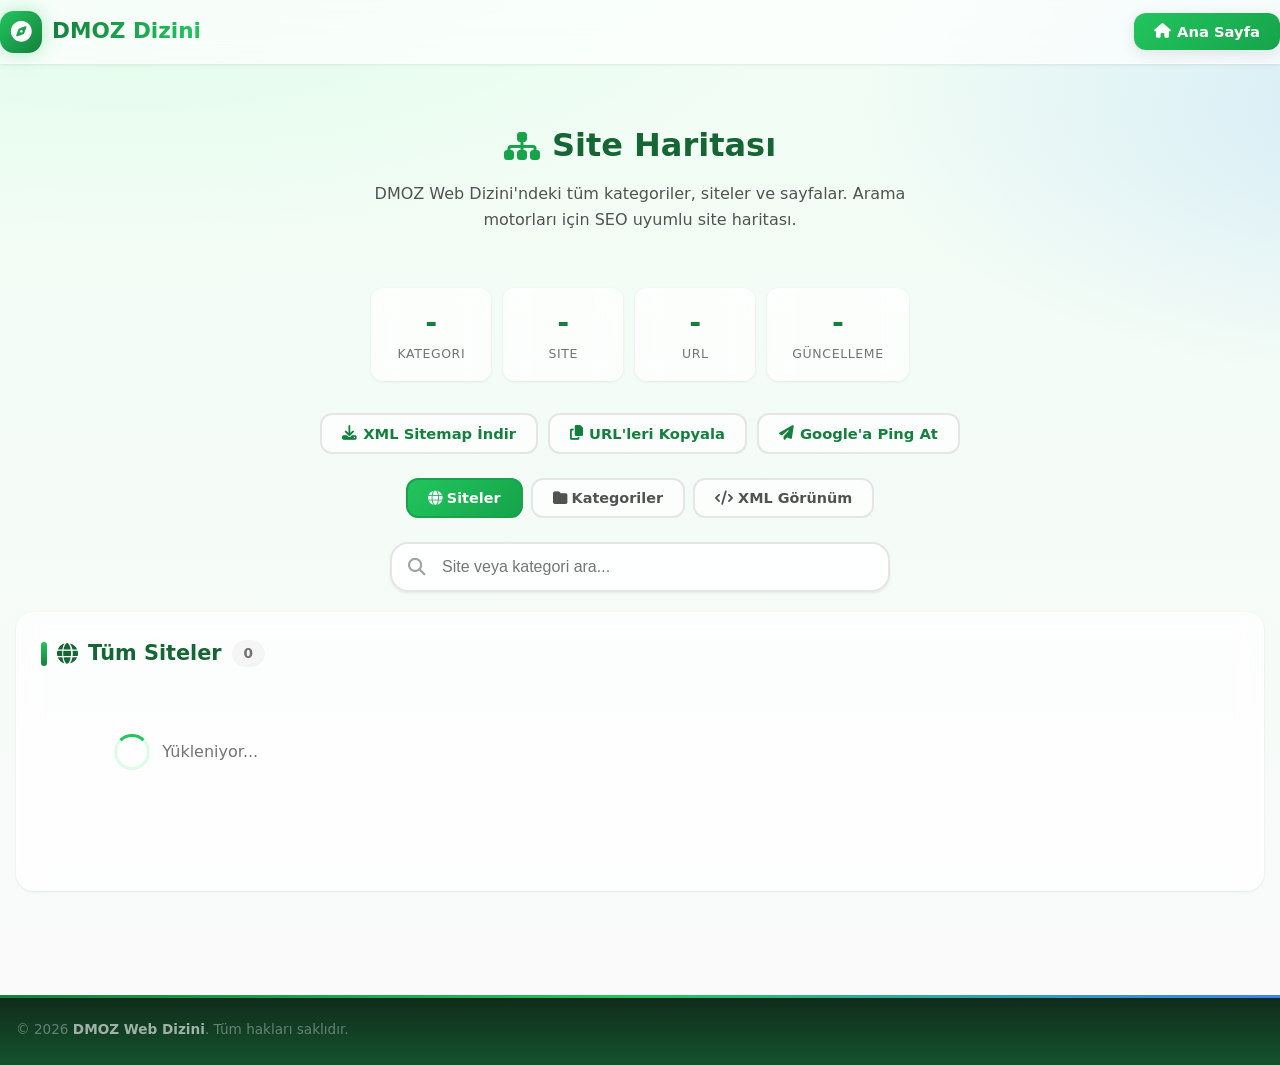
<file: sitemap/index.html>
<?xml version="1.0" encoding="UTF-8" ?>
<!DOCTYPE html>
<html b:css='false' b:js='false' b:defaultwidgetversion='2' b:layoutsVersion='3' expr:dir='data:blog.languageDirection' expr:lang='data:blog.locale' xmlns='http://www.w3.org/1999/xhtml' xmlns:b='http://www.google.com/2005/gml/b' xmlns:data='http://www.google.com/2005/gml/data' xmlns:expr='http://www.google.com/2005/gml/expr'>
<head>
  <meta charset="UTF-8"/>
  <meta name="viewport" content="width=device-width, initial-scale=1.0, maximum-scale=5.0"/>
  <meta http-equiv="X-UA-Compatible" content="IE=edge"/>
  <meta name="robots" content="index, follow, max-snippet:-1, max-image-preview:large, max-video-preview:-1"/>
  <meta name="googlebot" content="index, follow, max-snippet:-1, max-image-preview:large"/>
  <meta name="bingbot" content="index, follow, max-snippet:-1"/>
  <meta name="yandex" content="index, follow"/>
  <meta name="slurp" content="index, follow"/>
  <meta name="duckduckbot" content="index, follow"/>
  <b:if cond='data:blog.url'>
    <link rel="canonical" expr:href='data:blog.canonicalHomepageUrl'/>
  </b:if>

  <link rel="alternate" hreflang="tr" expr:href='data:blog.canonicalHomepageUrl'/>
  <link rel="alternate" hreflang="x-default" expr:href='data:blog.canonicalHomepageUrl'/>

  <meta property="og:locale" content="tr_TR"/>
  <meta property="og:site_name" content="DMOZ Web Dizini"/>
  <meta property="og:type" content="website"/>
  <meta property="og:title" content="Site Haritası - DMOZ Web Dizini"/>
  <meta property="og:description" content="DMOZ Web Dizini site haritası. Tüm kategoriler ve siteler."/>
  <meta property="og:url" expr:content='data:blog.canonicalHomepageUrl'/>

  <meta name="twitter:card" content="summary"/>
  <meta name="twitter:title" content="Site Haritası - DMOZ Web Dizini"/>
  <meta name="twitter:description" content="DMOZ Web Dizini site haritası."/>

  <meta name="description" content="DMOZ Web Dizini site haritası. Tüm kategoriler, siteler ve sayfalar. SEO uyumlu sitemap."/>
  <meta name="keywords" content="sitemap, site haritası, dmoz, web dizini, xml sitemap"/>
  <meta name="author" content="DMOZ Web Dizini"/>
  <meta name="theme-color" content="#16a34a"/>

  <link rel="preconnect" href="https://erygxodyxjayxszxugwp.supabase.co" crossorigin="anonymous"/>
  <link rel="dns-prefetch" href="https://www.google.com"/>
  <link rel="dns-prefetch" href="https://www.bing.com"/>

  <link rel="sitemap" type="application/xml" title="DMOZ Sitemap" href="sitemap.xml"/>
  <link rel="alternate" type="application/rss+xml" title="DMOZ - Yeni Siteler" href="https://d-mozz.blogspot.com/feeds/posts/default"/>

  <title>Site Haritası - DMOZ Web Dizini</title>

  <link rel="preload" href="https://cepfixpayas.github.io/ad.github.io/supabase-js@2" as="script"/>
  <link rel="preload" href="https://cdnjs.cloudflare.com/ajax/libs/font-awesome/6.5.1/css/all.min.css" as="style" crossorigin="anonymous"/>

  <script src="https://cepfixpayas.github.io/ad.github.io/supabase-js@2" defer="defer"></script>
  <link rel="stylesheet" href="https://cdnjs.cloudflare.com/ajax/libs/font-awesome/6.5.1/css/all.min.css" crossorigin="anonymous" referrerpolicy="no-referrer"/>

  <link rel="icon" type="image/x-icon" expr:href='data:blog.canonicalHomepageUrl + "/favicon.ico"'/>
  <link rel="shortcut icon" type="image/x-icon" expr:href='data:blog.canonicalHomepageUrl + "/favicon.ico"'/>
  <link rel="apple-touch-icon" expr:href='data:blog.canonicalHomepageUrl + "/favicon.ico"'/>

  <style>
    /*<![CDATA[*/
    *,*::before,*::after{box-sizing:border-box;margin:0;padding:0}
    :root{
      --p50:#f0fdf4;--p100:#dcfce7;--p200:#bbf7d0;--p300:#86efac;--p400:#4ade80;
      --p500:#22c55e;--p600:#16a34a;--p700:#15803d;--p800:#166534;--p900:#14532d;
      --a400:#60a5fa;--a500:#3b82f6;--a600:#2563eb;
      --s400:#fbbf24;--s500:#f59e0b;
      --ok:#16a34a;--warn:#f59e0b;--err:#dc2626;--info:#3b82f6;
      --n50:#fafafa;--n100:#f5f5f5;--n200:#e5e5e5;--n300:#d4d4d4;--n400:#a3a3a3;
      --n500:#737373;--n600:#525252;--n700:#404040;--n800:#262626;--n900:#171717;
      --glass:rgba(255,255,255,0.7);--gborder:rgba(255,255,255,0.5);
      --blur:12px;--sh1:0 1px 3px rgba(0,0,0,0.08);--sh2:0 4px 16px rgba(0,0,0,0.1);
      --sh3:0 12px 40px rgba(0,0,0,0.14);--glow:0 0 20px rgba(34,197,94,0.35);
      --font:'Segoe UI',system-ui,-apple-system,Roboto,Arial,sans-serif;
      --font-mono:'JetBrains Mono','Fira Code',monospace;
      --r1:8px;--r2:12px;--r3:18px;--r4:24px;
      --tf:150ms ease;--tm:280ms cubic-bezier(.4,0,.2,1);
      --header-height:64px;--header-height-mobile:56px;
    }
    html{scroll-behavior:smooth;-webkit-text-size-adjust:100%;text-size-adjust:100%;font-size:16px}
    body{font-family:var(--font);color:var(--n800);line-height:1.6;min-height:100vh;background:radial-gradient(1200px 600px at 10% -10%,var(--p100),transparent 60%),radial-gradient(1000px 500px at 110% 10%,rgba(96,165,250,0.2),transparent 55%),linear-gradient(180deg,var(--p50),var(--n50));overflow-x:hidden;-webkit-font-smoothing:antialiased;-moz-osx-font-smoothing:grayscale}
    img{max-width:100%;height:auto;display:block}
    a{color:var(--p700);text-decoration:none;transition:color var(--tf)}
    a:hover{color:var(--p800)}
    button{font-family:inherit;cursor:pointer;border:none;background:none}
    ul{list-style:none}
    :focus-visible{outline:3px solid var(--a500);outline-offset:2px;border-radius:4px}
    .sr-only{position:absolute;width:1px;height:1px;overflow:hidden;clip:rect(0,0,0,0);white-space:nowrap;border:0}
    .skip{position:absolute;left:-9999px;top:0;background:var(--p700);color:#fff;padding:12px 20px;z-index:9999;border-radius:0 0 8px 0;font-weight:600;transition:left var(--tf)}
    .skip:focus{left:0}
    .container{max-width:1280px;margin:0 auto;padding:0 16px}
    .hdr{position:sticky;top:0;z-index:100;background:var(--glass);backdrop-filter:blur(var(--blur));-webkit-backdrop-filter:blur(var(--blur));border-bottom:1px solid var(--gborder);box-shadow:var(--sh1);height:var(--header-height);will-change:transform;transition:transform var(--tm),box-shadow var(--tm)}
    .hdr.scrolled{box-shadow:var(--sh2)}
    .hdr-in{display:flex;align-items:center;gap:16px;padding:8px 0;height:100%;max-width:100%}
    @media(max-width:768px){.hdr{height:var(--header-height-mobile)}.hdr-in{gap:10px;padding:6px 0;flex-wrap:nowrap}}
    @media(max-width:480px){.hdr-in{gap:8px}}
    .logo{display:flex;align-items:center;gap:10px;font-weight:800;font-size:1.35rem;color:var(--p800);white-space:nowrap;cursor:pointer;flex-shrink:0;transition:transform var(--tf)}
    .logo:hover{transform:scale(1.02)}
    .logo-ic{width:42px;height:42px;border-radius:14px;background:linear-gradient(135deg,var(--p500),var(--p700));display:grid;place-items:center;color:#fff;font-size:1.3rem;box-shadow:var(--glow);flex-shrink:0}
    .logo-tx{background:linear-gradient(90deg,var(--p700),var(--p500));-webkit-background-clip:text;background-clip:text;-webkit-text-fill-color:transparent}
    @media(max-width:640px){.logo{font-size:1.1rem;gap:8px}.logo-ic{width:38px;height:38px;font-size:1.1rem;border-radius:12px}}
    @media(max-width:480px){.logo{font-size:1rem}.logo-ic{width:34px;height:34px;font-size:1rem}}
    .nav{display:flex;gap:10px;align-items:center;flex-shrink:0;margin-left:auto}
    .btn{display:inline-flex;align-items:center;justify-content:center;gap:6px;padding:10px 20px;border-radius:var(--r2);font-weight:600;font-size:0.92rem;transition:transform var(--tf),box-shadow var(--tf),background var(--tf);white-space:nowrap;touch-action:manipulation;-webkit-tap-highlight-color:transparent}
    .btn:active{transform:translateY(1px)}
    .btn-p{background:linear-gradient(135deg,var(--p500),var(--p600));color:#fff;box-shadow:var(--sh2)}
    .btn-p:hover{box-shadow:var(--glow);transform:translateY(-1px)}
    .btn-g{background:rgba(255,255,255,0.7);color:var(--p700);border:2px solid var(--n200)}
    .btn-g:hover{background:var(--p50);border-color:var(--p300)}
    @media(max-width:768px){.btn{padding:10px 16px;font-size:0.88rem}.nav{gap:8px}}
    @media(max-width:480px){.btn{padding:8px 12px;font-size:0.82rem;border-radius:10px}.nav{gap:6px}}
    .main{padding:24px 0}
    .page-hd{text-align:center;margin-bottom:32px;padding:32px 0 24px}
    .page-hd h1{font-size:2rem;color:var(--p800);font-weight:800;margin-bottom:10px;display:flex;align-items:center;justify-content:center;gap:12px}
    .page-hd h1 i{color:var(--p600)}
    .page-hd p{font-size:1rem;color:var(--n600);max-width:600px;margin:0 auto}
    @media(max-width:640px){.page-hd h1{font-size:1.5rem}.page-hd p{font-size:0.9rem}}
    .stats-bar{display:flex;flex-wrap:wrap;gap:12px;justify-content:center;margin-bottom:32px}
    .stat-card{background:var(--glass);backdrop-filter:blur(var(--blur));-webkit-backdrop-filter:blur(var(--blur));border:1px solid var(--gborder);border-radius:var(--r2);padding:16px 24px;text-align:center;min-width:120px;box-shadow:var(--sh1)}
    .stat-card .num{font-size:1.8rem;font-weight:800;color:var(--p700);line-height:1.2}
    .stat-card .lbl{font-size:0.78rem;color:var(--n500);margin-top:4px;text-transform:uppercase;letter-spacing:0.05em}
    @media(max-width:480px){.stat-card{padding:12px 16px;min-width:90px}.stat-card .num{font-size:1.4rem}}
    .sm-section{background:var(--glass);backdrop-filter:blur(var(--blur));-webkit-backdrop-filter:blur(var(--blur));border:1px solid var(--gborder);border-radius:var(--r3);padding:24px;box-shadow:var(--sh1);margin-bottom:24px}
    .sm-section h2{font-size:1.3rem;color:var(--p800);font-weight:700;margin-bottom:16px;display:flex;align-items:center;gap:10px}
    .sm-section h2::before{content:'';width:6px;height:24px;background:linear-gradient(180deg,var(--p500),var(--p700));border-radius:3px;display:inline-block}
    .sm-section h2 .count{font-size:0.85rem;color:var(--n500);font-weight:600;background:var(--n100);padding:3px 12px;border-radius:999px}
    @media(max-width:640px){.sm-section{padding:18px}.sm-section h2{font-size:1.1rem}}
    .sm-grid{display:grid;grid-template-columns:repeat(auto-fill,minmax(280px,1fr));gap:12px}
    .sm-item{display:flex;align-items:center;gap:12px;padding:12px 14px;border:1px solid var(--n200);border-radius:var(--r2);background:#fff;transition:all var(--tf);text-decoration:none}
    .sm-item:hover{border-color:var(--p400);box-shadow:var(--sh1);transform:translateY(-2px)}
    .sm-item .ic{width:40px;height:40px;border-radius:10px;background:var(--p100);display:grid;place-items:center;color:var(--p700);flex-shrink:0;font-size:1.1rem}
    .sm-item .ic img{width:24px;height:24px;border-radius:4px;object-fit:cover}
    .sm-item .info{flex:1;min-width:0}
    .sm-item .name{font-size:0.92rem;font-weight:600;color:var(--n800);white-space:nowrap;overflow:hidden;text-overflow:ellipsis}
    .sm-item .url{font-size:0.76rem;color:var(--n500);white-space:nowrap;overflow:hidden;text-overflow:ellipsis;margin-top:2px}
    .sm-item .meta{font-size:0.72rem;color:var(--n400);display:flex;gap:10px;margin-top:4px}
    .sm-item .meta span{display:inline-flex;align-items:center;gap:3px}
    .sm-cat-item{display:flex;align-items:center;gap:12px;padding:12px 14px;border:1px solid var(--n200);border-radius:var(--r2);background:#fff;transition:all var(--tf);text-decoration:none;cursor:pointer}
    .sm-cat-item:hover{border-color:var(--p400);box-shadow:var(--sh1);transform:translateY(-2px)}
    .sm-cat-item .ic{width:40px;height:40px;border-radius:10px;background:linear-gradient(135deg,var(--p100),var(--p200));display:grid;place-items:center;color:var(--p700);flex-shrink:0;font-size:1.1rem}
    .sm-cat-item .info{flex:1;min-width:0}
    .sm-cat-item .name{font-size:0.95rem;font-weight:700;color:var(--n800)}
    .sm-cat-item .count{font-size:0.76rem;color:var(--n500);margin-top:2px}
    .sm-cat-item .arrow{color:var(--n300);font-size:0.8rem;transition:color var(--tf)}
    .sm-cat-item:hover .arrow{color:var(--p600)}
    .sm-pagi{display:flex;justify-content:center;gap:8px;margin:24px 0;flex-wrap:wrap}
    .sm-pbtn{padding:10px 16px;border:2px solid var(--n200);border-radius:8px;background:#fff;font-weight:600;color:var(--n600);transition:all var(--tf);cursor:pointer}
    .sm-pbtn:hover{border-color:var(--p400);color:var(--p700)}
    .sm-pbtn.act{background:var(--p600);color:#fff;border-color:var(--p600)}
    .sm-pbtn:disabled{opacity:0.4;cursor:not-allowed}
    .sm-search{position:relative;margin-bottom:20px;max-width:500px;margin-left:auto;margin-right:auto}
    .sm-search-ic{position:absolute;left:18px;top:50%;transform:translateY(-50%);color:var(--n400);font-size:1.1rem;pointer-events:none}
    .sm-search-in{width:100%;padding:14px 18px 14px 50px;border:2px solid var(--n200);border-radius:var(--r3);background:rgba(255,255,255,0.95);box-shadow:var(--sh1);font-size:1rem;transition:border var(--tf),box-shadow var(--tf);color:var(--n800)}
    .sm-search-in:focus{border-color:var(--p500);box-shadow:0 0 0 4px var(--p100),var(--sh1);outline:none;background:#fff}
    .sm-tabs{display:flex;gap:8px;margin-bottom:24px;flex-wrap:wrap;justify-content:center}
    .sm-tab{padding:10px 20px;border-radius:var(--r2);font-weight:600;font-size:0.9rem;background:rgba(255,255,255,0.7);color:var(--n600);border:2px solid var(--n200);transition:all var(--tf);cursor:pointer}
    .sm-tab:hover{border-color:var(--p300);color:var(--p700)}
    .sm-tab.act{background:linear-gradient(135deg,var(--p500),var(--p600));color:#fff;border-color:var(--p600)}
    .sm-empty{text-align:center;padding:48px 24px;color:var(--n500)}
    .sm-empty i{font-size:3rem;margin-bottom:12px;opacity:0.4}
    .sm-empty p{margin:8px 0}
    .sm-loading{display:flex;align-items:center;justify-content:center;gap:12px;padding:48px 24px;color:var(--n500)}
    .sm-spin{width:36px;height:36px;border:3px solid var(--p100);border-top-color:var(--p500);border-radius:50%;animation:sp 800ms linear infinite}
    @keyframes sp{to{transform:rotate(360deg)}}
    .sm-xml-box{background:var(--n900);color:var(--p300);border-radius:var(--r2);padding:20px;font-family:var(--font-mono);font-size:0.82rem;overflow-x:auto;line-height:1.6;max-height:400px;overflow-y:auto;margin-top:16px}
    .sm-xml-box .tag{color:var(--p400)}
    .sm-xml-box .attr{color:var(--s400)}
    .sm-xml-box .val{color:#e0e0e0}
    .sm-xml-box .comment{color:var(--n500)}
    .sm-actions{display:flex;gap:10px;flex-wrap:wrap;justify-content:center;margin-bottom:24px}
    .ftr{background:linear-gradient(180deg,#0f2a1a 0%,var(--p900) 100%);color:var(--n300);margin-top:56px;position:relative;overflow:hidden}
    .ftr::before{content:'';position:absolute;top:0;left:0;right:0;height:3px;background:linear-gradient(90deg,var(--p700),var(--p500),var(--a500),var(--p500),var(--p700));background-size:200% 100%;animation:borderGlow 4s linear infinite}
    @keyframes borderGlow{0%{background-position:200% 0}100%{background-position:-200% 0}}
    .ftr-inner{position:relative;z-index:1}
    .ftr-b{display:flex;flex-direction:column;align-items:center;gap:10px;padding:24px 0;text-align:center}
    @media(min-width:768px){.ftr-b{flex-direction:row;justify-content:space-between;text-align:left}}
    .ftr-b-copy{font-size:0.85rem;color:rgba(255,255,255,0.35)}
    .ftr-b-copy strong{color:rgba(255,255,255,0.6)}
    .toast-c{position:fixed;bottom:24px;right:24px;z-index:9999;display:flex;flex-direction:column;gap:10px;max-width:400px}
    .toast{background:var(--n900);color:#fff;padding:16px 22px;border-radius:var(--r2);box-shadow:var(--sh3);font-size:0.9rem;display:flex;align-items:center;gap:12px;animation:tin 300ms cubic-bezier(.4,0,.2,1);border-left:4px solid var(--p500)}
    .toast.ok{border-left-color:var(--ok)}
    .toast.err{border-left-color:var(--err)}
    .toast.hide{animation:tout 300ms forwards}
    @keyframes tin{from{transform:translateX(120%);opacity:0}to{transform:translateX(0);opacity:1}}
    @keyframes tout{to{transform:translateX(120%);opacity:0}}
    @media(max-width:640px){.toast-c{left:16px;right:16px;bottom:16px;max-width:none}}
    @media print{.hdr,.ftr,.toast-c{display:none!important}body{background:#fff}}
    @media(prefers-reduced-motion:reduce){*,*::before,*::after{animation-duration:0.01ms!important;animation-iteration-count:1!important;transition-duration:0.01ms!important}}
    /*]]>*/
  </style>
</head>
<body>
  <a href="#smMain" class="skip">İçeriğe geç</a>

  <header class="hdr" role="banner">
    <div class="container hdr-in">
      <div class="logo" id="smLogo" role="button" tabindex="0" aria-label="Ana sayfa">
        <span class="logo-ic"><i class="fa-solid fa-compass" aria-hidden="true"></i></span>
        <span class="logo-tx">DMOZ Dizini</span>
      </div>
      <nav class="nav" aria-label="Ana menü">
        <button class="btn btn-p" id="smHomeBtn" aria-label="Ana sayfa">
          <i class="fa-solid fa-house" aria-hidden="true"></i>
          <span class="btn-text">Ana Sayfa</span>
        </button>
      </nav>
    </div>
  </header>

  <main id="smMain" class="container">
    <div class="main">
      <div class="page-hd">
        <h1><i class="fa-solid fa-sitemap" aria-hidden="true"></i> Site Haritası</h1>
        <p>DMOZ Web Dizini'ndeki tüm kategoriler, siteler ve sayfalar. Arama motorları için SEO uyumlu site haritası.</p>
      </div>

      <div class="stats-bar" id="smStats">
        <div class="stat-card"><div class="num" id="smCatCount">-</div><div class="lbl">Kategori</div></div>
        <div class="stat-card"><div class="num" id="smSiteCount">-</div><div class="lbl">Site</div></div>
        <div class="stat-card"><div class="num" id="smTotalUrls">-</div><div class="lbl">URL</div></div>
        <div class="stat-card"><div class="num" id="smLastUpdate">-</div><div class="lbl">Güncelleme</div></div>
      </div>

      <div class="sm-actions">
        <button class="btn btn-g" id="smDownloadXml"><i class="fa-solid fa-download" aria-hidden="true"></i> XML Sitemap İndir</button>
        <button class="btn btn-g" id="smCopyUrls"><i class="fa-solid fa-copy" aria-hidden="true"></i> URL'leri Kopyala</button>
        <button class="btn btn-g" id="smPingGoogle"><i class="fa-solid fa-paper-plane" aria-hidden="true"></i> Google'a Ping At</button>
      </div>

      <div class="sm-tabs">
        <button class="sm-tab act" data-tab="sites"><i class="fa-solid fa-globe" aria-hidden="true"></i> Siteler</button>
        <button class="sm-tab" data-tab="cats"><i class="fa-solid fa-folder" aria-hidden="true"></i> Kategoriler</button>
        <button class="sm-tab" data-tab="xml"><i class="fa-solid fa-code" aria-hidden="true"></i> XML Görünüm</button>
      </div>

      <div class="sm-search">
        <span class="sm-search-ic" aria-hidden="true"><i class="fa-solid fa-magnifying-glass"></i></span>
        <label for="smSearchInput" class="sr-only">Site veya kategori ara</label>
        <input type="search" id="smSearchInput" class="sm-search-in" placeholder="Site veya kategori ara..." autocomplete="off"/>
      </div>

      <div id="smTabSites" class="sm-tab-content">
        <div class="sm-section">
          <h2><i class="fa-solid fa-globe" aria-hidden="true"></i> Tüm Siteler <span class="count" id="smSitesCount">0</span></h2>
          <div class="sm-grid" id="smSitesGrid" aria-live="polite">
            <div class="sm-loading"><div class="sm-spin"></div><span>Yükleniyor...</span></div>
          </div>
          <div class="sm-pagi" id="smSitesPagi"></div>
        </div>
      </div>

      <div id="smTabCats" class="sm-tab-content" style="display:none">
        <div class="sm-section">
          <h2><i class="fa-solid fa-folder" aria-hidden="true"></i> Kategoriler <span class="count" id="smCatsCount">0</span></h2>
          <div class="sm-grid" id="smCatsGrid" aria-live="polite">
            <div class="sm-loading"><div class="sm-spin"></div><span>Yükleniyor...</span></div>
          </div>
        </div>
      </div>

      <div id="smTabXml" class="sm-tab-content" style="display:none">
        <div class="sm-section">
          <h2><i class="fa-solid fa-code" aria-hidden="true"></i> XML Sitemap Önizleme</h2>
          <p style="color:var(--n600);font-size:0.88rem;margin-bottom:12px">Bu önizleme, Google ve Bing tarafından doğrudan sitemap.xml olarak okunabilir. Aşağıdaki XML'i <code>sitemap.xml</code> adıyla kaydedip sunucuya yükleyebilirsiniz.</p>
          <div class="sm-xml-box" id="smXmlPreview"><span class="comment">&lt;!-- XML oluşturuluyor... --&gt;</span></div>
        </div>
      </div>
    </div>
  </main>

  <footer class="ftr" role="contentinfo">
    <div class="ftr-inner">
      <div class="container">
        <div class="ftr-b">
          <div class="ftr-b-copy">
            &#169; <span id="smYear"></span> <strong>DMOZ Web Dizini</strong>. Tüm hakları saklıdır.
          </div>
        </div>
      </div>
    </div>
  </footer>

  <div class="toast-c" id="smToastC" aria-live="assertive"></div>

  <script>
  //<![CDATA[
  (function(){
    'use strict';

    var SUPA_URL='https://erygxodyxjayxszxugwp.supabase.co';
    var SUPA_KEY='eyJhbGciOiJIUzI1NiIsInR5cCI6IkpXVCJ9.eyJpc3MiOiJzdXBhYmFzZSIsInJlZiI6ImVyeWd4b2R5eGpheXhzenh1Z3dwIiwicm9sZSI6ImFub24iLCJpYXQiOjE3ODI0NzUxMzIsImV4cCI6MjA5ODA1MTEzMn0.uz5tbIPBXNhupJu2xpf7eKyRSWKSAvZDiodj46qISaI';

    var supaClient=null;
    var allSites=[];
    var allCategories=[];
    var curTab='sites';
    var curPage=1;
    var perPage=24;
    var searchQuery='';
    var BASE_URL='https://dmozz.eu.cc';

    function esc(s){if(s==null)return'';return String(s).replace(/&/g,'&amp;').replace(/</g,'&lt;').replace(/>/g,'&gt;').replace(/"/g,'&quot;').replace(/'/g,'&#39;');}
    function slug(t){return String(t).toLowerCase().replace(/ğ/g,'g').replace(/ü/g,'u').replace(/ş/g,'s').replace(/ı/g,'i').replace(/ö/g,'o').replace(/ç/g,'c').replace(/[^a-z0-9]+/g,'-').replace(/^-+|-+$/g,'').slice(0,80);}
    function formatDate(ts){if(!ts)return'';var d=new Date(ts);return d.toLocaleDateString('tr-TR',{day:'2-digit',month:'short',year:'numeric'});}
    function getDomain(url){try{return new URL(url).hostname;}catch(e){return'';}}

    function toast(msg,type){
      var c=document.getElementById('smToastC');
      var el=document.createElement('div');
      el.className='toast '+(type||'info');
      var ic={ok:'<i class="fa-solid fa-check"></i>',err:'<i class="fa-solid fa-xmark"></i>',info:'<i class="fa-solid fa-circle-info"></i>'};
      el.innerHTML='<span aria-hidden="true">'+(ic[type]||ic.info)+'</span><span>'+esc(msg)+'</span>';
      c.appendChild(el);
      setTimeout(function(){el.classList.add('hide');setTimeout(function(){el.remove();},300);},3500);
    }

    function getFaviconUrl(url,size){
      if(!url)return'';
      var domain=getDomain(url);
      if(!domain)return'';
      size=size||32;
      return'https://www.google.com/s2/favicons?domain='+encodeURIComponent(domain)+'&sz='+size;
    }

    function initSupabase(){
      if(supaClient)return true;
      if(window.supabase&&window.supabase.createClient){
        supaClient=window.supabase.createClient(SUPA_URL,SUPA_KEY,{auth:{persistSession:false}});
        return true;
      }
      return false;
    }

    function loadData(){
      var self=this;
      supaClient.from('categories').select('*').order('sort_order').then(function(catRes){
        if(catRes.error){toast('Kategoriler yüklenemedi.','err');return;}
        allCategories=catRes.data||[];
        document.getElementById('smCatCount').textContent=allCategories.length;
        document.getElementById('smCatsCount').textContent=allCategories.length;
        renderCategories();

        supaClient.from('sites').select('*').order('created_at',{ascending:false}).then(function(siteRes){
          if(siteRes.error){toast('Siteler yüklenemedi.','err');return;}
          allSites=siteRes.data||[];
          document.getElementById('smSiteCount').textContent=allSites.length;
          document.getElementById('smSitesCount').textContent=allSites.length;
          var totalUrls=allSites.length+allCategories.length+1;
          document.getElementById('smTotalUrls').textContent=totalUrls;
          document.getElementById('smLastUpdate').textContent=formatDate(new Date().toISOString());
          renderSites();
          renderXmlPreview();
        });
      });
    }

    function getCatById(id){return allCategories.find(function(c){return c.id===id;});}

    function renderSites(){
      var grid=document.getElementById('smSitesGrid');
      var filtered=allSites;
      if(searchQuery){
        var q=searchQuery.toLowerCase();
        filtered=allSites.filter(function(s){
          return(s.name&&s.name.toLowerCase().indexOf(q)>=0)||(s.url&&s.url.toLowerCase().indexOf(q)>=0)||(s.description&&s.description.toLowerCase().indexOf(q)>=0);
        });
      }
      var total=filtered.length;
      var pages=Math.ceil(total/perPage);
      if(curPage>pages&&pages>0)curPage=pages;
      var start=(curPage-1)*perPage;
      var sites=filtered.slice(start,start+perPage);

      if(!sites.length){
        grid.innerHTML='<div class="sm-empty"><i class="fa-solid fa-folder-open" aria-hidden="true"></i><p>'+(searchQuery?'Arama sonucu bulunamadı.':'Henüz site yok.')+'</p></div>';
        document.getElementById('smSitesPagi').innerHTML='';
        return;
      }

      var h='';
      for(var i=0;i<sites.length;i++){
        var s=sites[i];
        var cat=getCatById(s.category_id);
        var catName=cat?cat.name:'';
        var fav=getFaviconUrl(s.url,32);
        var siteUrl=BASE_URL+'/?v='+encodeURIComponent(slug(s.name));
        h+='<a href="'+esc(siteUrl)+'" class="sm-item">';
        h+='<div class="ic"><img src="'+esc(fav)+'" alt="" width="24" height="24" onerror="this.style.display=\'none\';this.parentElement.innerHTML=\'<i class=\\\'fa-solid fa-globe\\\'></i>\'"/></div>';
        h+='<div class="info"><div class="name">'+esc(s.name)+'</div>';
        h+='<div class="url">'+esc(s.url)+'</div>';
        h+='<div class="meta"><span><i class="fa-solid fa-folder" aria-hidden="true"></i> '+esc(catName)+'</span><span><i class="fa-solid fa-eye" aria-hidden="true"></i> '+(s.views||0)+'</span><span><i class="fa-regular fa-calendar" aria-hidden="true"></i> '+formatDate(s.created_at)+'</span></div>';
        h+='</div></a>';
      }
      grid.innerHTML=h;
      renderPagination(total,'smSitesPagi');
    }

    function renderCategories(){
      var grid=document.getElementById('smCatsGrid');
      var filtered=allCategories;
      if(searchQuery){
        var q=searchQuery.toLowerCase();
        filtered=allCategories.filter(function(c){return c.name&&c.name.toLowerCase().indexOf(q)>=0;});
      }
      if(!filtered.length){
        grid.innerHTML='<div class="sm-empty"><i class="fa-solid fa-folder-open" aria-hidden="true"></i><p>'+(searchQuery?'Arama sonucu bulunamadı.':'Henüz kategori yok.')+'</p></div>';
        return;
      }
      var mainCats=filtered.filter(function(c){return!c.parent_id;});
      var h='';
      for(var i=0;i<mainCats.length;i++){
        var c=mainCats[i];
        var siteCount=allSites.filter(function(s){return s.category_id===c.id;}).length;
        var subs=allCategories.filter(function(sub){return sub.parent_id===c.id;});
        siteCount+=allSites.filter(function(s){return subs.some(function(sub){return sub.id===s.category_id;});}).length;
        var catUrl=BASE_URL+'/?cat='+encodeURIComponent(c.id);
        h+='<a href="'+esc(catUrl)+'" class="sm-cat-item">';
        h+='<div class="ic"><i class="'+(c.icon||'fa-solid fa-folder')+'" aria-hidden="true"></i></div>';
        h+='<div class="info"><div class="name">'+esc(c.name)+'</div><div class="count">'+siteCount+' site'+(subs.length?' / '+subs.length+' alt kategori':'')+'</div></div>';
        h+='<i class="fa-solid fa-chevron-right arrow" aria-hidden="true"></i></a>';
      }
      grid.innerHTML=h;
    }

    function renderPagination(total,elId){
      var pages=Math.ceil(total/perPage);
      var el=document.getElementById(elId);
      if(pages<=1){el.innerHTML='';return;}
      var h='';
      h+='<button class="sm-pbtn" '+(curPage===1?'disabled':'')+' data-page="1"><i class="fa-solid fa-angles-left" aria-hidden="true"></i></button>';
      h+='<button class="sm-pbtn" '+(curPage===1?'disabled':'')+' data-page="'+(curPage-1)+'"><i class="fa-solid fa-angle-left" aria-hidden="true"></i></button>';
      var sp=Math.max(1,curPage-2),ep=Math.min(pages,sp+4);
      sp=Math.max(1,ep-4);
      for(var p=sp;p<=ep;p++){
        h+='<button class="sm-pbtn '+(p===curPage?'act':'')+'" data-page="'+p+'">'+p+'</button>';
      }
      h+='<button class="sm-pbtn" '+(curPage===pages?'disabled':'')+' data-page="'+(curPage+1)+'"><i class="fa-solid fa-angle-right" aria-hidden="true"></i></button>';
      h+='<button class="sm-pbtn" '+(curPage===pages?'disabled':'')+' data-page="'+pages+'"><i class="fa-solid fa-angles-right" aria-hidden="true"></i></button>';
      el.innerHTML=h;
      var btns=el.querySelectorAll('.sm-pbtn');
      for(var i=0;i<btns.length;i++){
        btns[i].onclick=function(){
          var p=parseInt(this.getAttribute('data-page'),10);
          if(p&&p!==curPage){curPage=p;renderSites();}
        };
      }
    }

    function generateXmlSitemap(){
      var now=new Date().toISOString();
      var xml='<?xml version="1.0" encoding="UTF-8"?>\n';
      xml+='<urlset xmlns="http://www.sitemaps.org/schemas/sitemap/0.9">\n';
      xml+='  <url>\n    <loc>'+esc(BASE_URL)+'/</loc>\n    <lastmod>'+now+'</lastmod>\n    <changefreq>daily</changefreq>\n    <priority>1.0</priority>\n  </url>\n';
      for(var i=0; i<allCategories.length; i++){
        var c=allCategories[i];
        xml+='  <url>\n    <loc>'+esc(BASE_URL)+'/?cat='+encodeURIComponent(c.id)+'</loc>\n    <lastmod>'+now+'</lastmod>\n    <changefreq>weekly</changefreq>\n    <priority>0.8</priority>\n  </url>\n';
      }
      for(var j=0; j<allSites.length; j++){
        var s=allSites[j];
        var lastmod=s.created_at?new Date(s.created_at).toISOString():now;
        xml+='  <url>\n    <loc>'+esc(BASE_URL)+'/?v='+encodeURIComponent(slug(s.name))+'</loc>\n    <lastmod>'+lastmod+'</lastmod>\n    <changefreq>weekly</changefreq>\n    <priority>0.6</priority>\n  </url>\n';
      }
      xml+='</urlset>';
      return xml;
    }

    function renderXmlPreview(){
      var xml=generateXmlSitemap();
      var highlighted=xml
        .replace(/&/g,'&amp;')
        .replace(/</g,'&lt;')
        .replace(/>/g,'&gt;')
        .replace(/&lt;\?xml/g,'<span class="tag">&lt;?xml</span>')
        .replace(/\?&gt;/g,'<span class="tag">?&gt;</span>')
        .replace(/&lt;urlset/g,'<span class="tag">&lt;urlset</span>')
        .replace(/&lt;\/urlset&gt;/g,'<span class="tag">&lt;/urlset&gt;</span>')
        .replace(/&lt;url&gt;/g,'<span class="tag">&lt;url&gt;</span>')
        .replace(/&lt;\/url&gt;/g,'<span class="tag">&lt;/url&gt;</span>')
        .replace(/&lt;loc&gt;/g,'<span class="tag">&lt;loc&gt;</span>')
        .replace(/&lt;\/loc&gt;/g,'<span class="tag">&lt;/loc&gt;</span>')
        .replace(/&lt;lastmod&gt;/g,'<span class="tag">&lt;lastmod&gt;</span>')
        .replace(/&lt;\/lastmod&gt;/g,'<span class="tag">&lt;/lastmod&gt;</span>')
        .replace(/&lt;changefreq&gt;/g,'<span class="tag">&lt;changefreq&gt;</span>')
        .replace(/&lt;\/changefreq&gt;/g,'<span class="tag">&lt;/changefreq&gt;</span>')
        .replace(/&lt;priority&gt;/g,'<span class="tag">&lt;priority&gt;</span>')
        .replace(/&lt;\/priority&gt;/g,'<span class="tag">&lt;/priority&gt;</span>')
        .replace(/xmlns="([^"]+)"/g,'<span class="attr">xmlns</span>="<span class="val">$1</span>"');
      document.getElementById('smXmlPreview').innerHTML=highlighted;
    }

    function switchTab(tab){
      curTab=tab;
      var tabs=document.querySelectorAll('.sm-tab');
      for(var i=0;i<tabs.length;i++)tabs[i].classList.toggle('act',tabs[i].getAttribute('data-tab')===tab);
      document.getElementById('smTabSites').style.display=tab==='sites'?'':'none';
      document.getElementById('smTabCats').style.display=tab==='cats'?'':'none';
      document.getElementById('smTabXml').style.display=tab==='xml'?'':'none';
    }

    function bindEvents(){
      document.getElementById('smLogo').addEventListener('click',function(){window.location.href=BASE_URL+'/';});
      document.getElementById('smLogo').addEventListener('keydown',function(e){if(e.key==='Enter')window.location.href=BASE_URL+'/';});
      document.getElementById('smHomeBtn').addEventListener('click',function(){window.location.href=BASE_URL+'/';});

      var tabs=document.querySelectorAll('.sm-tab');
      for(var i=0;i<tabs.length;i++){
        tabs[i].addEventListener('click',function(){switchTab(this.getAttribute('data-tab'));});
      }

      var searchInput=document.getElementById('smSearchInput');
      var searchTimer;
      searchInput.addEventListener('input',function(){
        clearTimeout(searchTimer);
        var val=this.value.trim();
        searchTimer=setTimeout(function(){
          searchQuery=val;
          curPage=1;
          renderSites();
          renderCategories();
        },300);
      });

      document.getElementById('smDownloadXml').addEventListener('click',function(){
        var xml=generateXmlSitemap();
        var blob=new Blob([xml],{type:'application/xml'});
        var url=URL.createObjectURL(blob);
        var a=document.createElement('a');
        a.href=url;
        a.download='sitemap.xml';
        document.body.appendChild(a);
        a.click();
        document.body.removeChild(a);
        URL.revokeObjectURL(url);
        toast('sitemap.xml indirildi!','ok');
      });

      document.getElementById('smCopyUrls').addEventListener('click',function(){
        var urls=[BASE_URL+'/'];
        for(var i=0;i<allCategories.length;i++)urls.push(BASE_URL+'/?cat='+allCategories[i].id);
        for(var j=0;j<allSites.length;j++)urls.push(BASE_URL+'/?v='+slug(allSites[j].name));
        var text=urls.join('\n');
        navigator.clipboard.writeText(text).then(function(){toast(urls.length+' URL kopyalandı!','ok');}).catch(function(){toast('Kopyalama başarısız.','err');});
      });

      document.getElementById('smPingGoogle').addEventListener('click',function(){
        var smUrl=encodeURIComponent(BASE_URL+'/sitemap.xml');
        try{
          fetch('https://www.google.com/ping?sitemap='+smUrl,{mode:'no-cors'}).then(function(){toast('Google\'a ping gönderildi!','ok');}).catch(function(){toast('Ping gönderilemedi.','err');});
        }catch(e){toast('Ping hatası: '+e.message,'err');}
        try{
          fetch('https://www.bing.com/ping?sitemap='+smUrl,{mode:'no-cors'}).catch(function(){});
        }catch(e){}
      });
    }

    function boot(){
      document.getElementById('smYear').textContent=new Date().getFullYear();
      if(initSupabase()){
        bindEvents();
        loadData();
      }else{
        setTimeout(boot,50);
      }
    }

    if(document.readyState==='loading')document.addEventListener('DOMContentLoaded',boot);else boot();
  })();
  //]]>
  </script>
</body>
</html>
</file>
